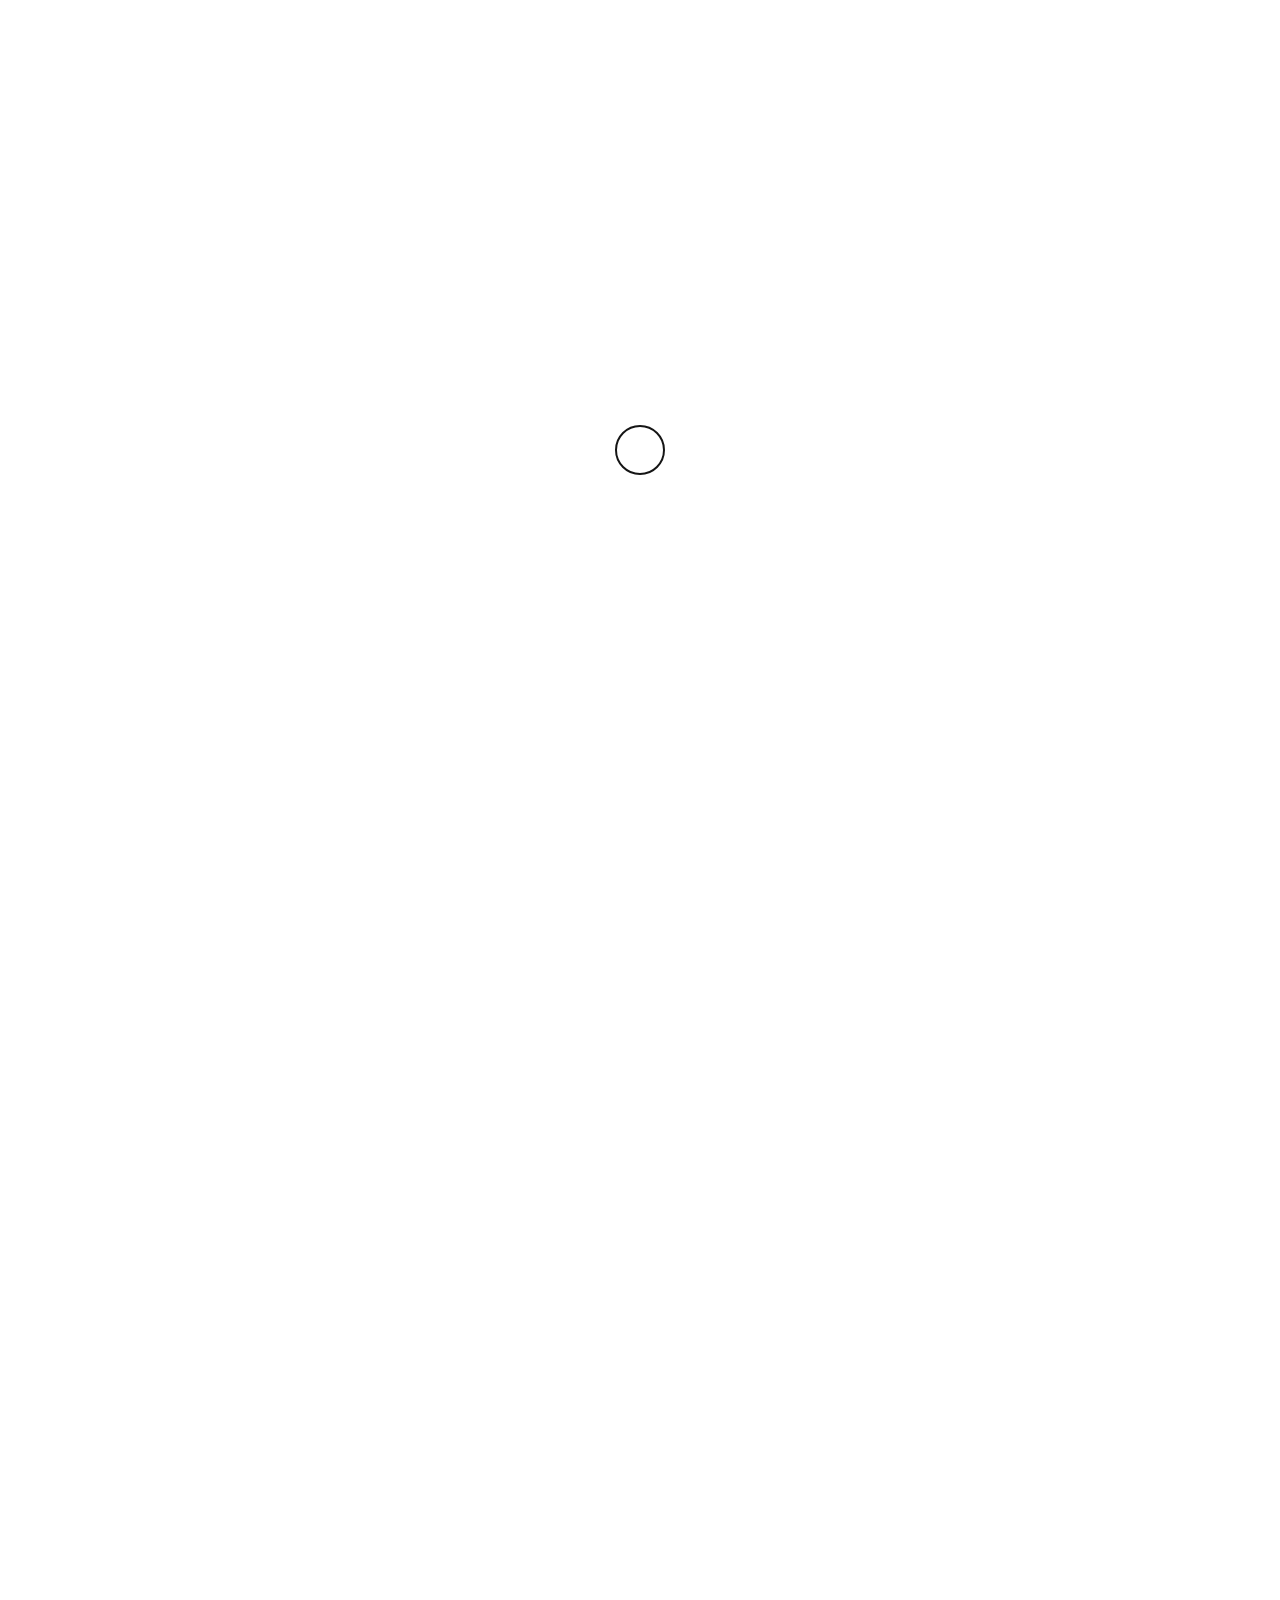
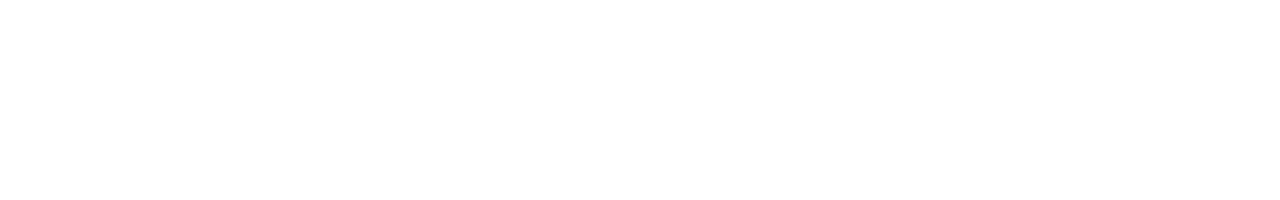
<file: index.html>
<!DOCTYPE html>
<html lang="en">
	<head>
    	<!-- 1.0 meta -->
    	<meta charset="utf-8">
    	<meta name="viewport" content="width=device-width, initial-scale=1.0, maximum-scale=1.0">
        <meta name="description" content="Artículos para bebés">
		<meta name="author" content="SimplePixel">
        <meta name="keywords" content="bebés, artículos, ropa, mamás, papás">

        <!-- 2.0 title -->
    	<title>Nidito - Artículos para bebés</title>

        <!-- 3.0 CSS IMPORT -->
        <!-- CSS IMPORT FOR PLUGIN -->
        <link rel="stylesheet" href="css/bootstrap.min.css" type="text/css">
        <link rel="stylesheet" href="css/font-awesome.min.css" type="text/css">
        <link rel="stylesheet" href="css/animate.min.css" type="text/css">
        <link rel="stylesheet" href="css/simple-line-icons.css" type="text/css">
        <link rel="stylesheet" href="css/magnific-popup.css" type="text/css">
        <link rel="stylesheet" href="css/owl.carousel.css" type="text/css">
        <link rel="stylesheet" href="css/owl.theme.css" type="text/css">
        <link rel="stylesheet" href="css/jquery.fullPage.css" type="text/css">
        <link rel="stylesheet" href="css/jquery.wordrotator.min.css" type="text/css">
        <link rel="stylesheet" href="css/loader.min.css" type="text/css">
        <link rel="stylesheet" href="css/jquery.kenburnsy.css" type="text/css">

        <!-- CSS IMPORT FOR FONT -->
        <link rel="stylesheet" href="http://fonts.googleapis.com/css?family=Raleway:400,500,700" type="text/css">
        <link rel="stylesheet" href="http://fonts.googleapis.com/css?family=Josefin+Sans:400,600,700" type="text/css">

        <!-- CSS IMPORT FOR MAIN STYLE AND COLOR SCHEME -->
		<link rel="stylesheet" href="css/style.css" type="text/css">
        <link rel="stylesheet" href="css/color-scheme.css" type="text/css">

        <!-- support HTML5 elements and media queries for IE9 -->
    	<!--[if lt IE 9]>
      	<script src="js/html5shiv.js"></script>
      	<script src="js/respond.min.js"></script>
    	<![endif]-->
  	</head>
    <body>
    	<!-- 4.0 preloader -->
        <div class="preloader">
        	<div class="ball-scale-ripple">
          		<div></div>
        	</div>
        </div>
        <!-- end peloader -->

        <!-- 5.0 background container -->
        <div class="bg-container-kenburns">
        	<img src="/img/foto-fondo02.jpg" alt="image1" />
            <img src="/img/foto-fondo01.jpg" alt="image2" />
			<img src="/img/foto-fondo03.jpg" alt="image3" />
			<img src="/img/foto-fondo04.jpg" alt="image4" />




		</div>
        <!-- end background container -->

        <!-- 6.0 section nav (will be hidden on small devices) -->
        <nav class="center-nav hidden-xs">
        	<a href="#" class="to-left" data-direction="about">
            	<span class="arrow-wrap"></span>
                <span class="arrow-label">más info</span>
            </a>
            <a href="#" class="to-right" data-direction="contact">
            	<span class="arrow-wrap"></span>
                <span class="arrow-label">contactos</span>
            </a>
        </nav>
        <!-- end section nav -->

        <!-- 7.0 countdown page -->
        <div class="countdown">
            <!-- close countdown -->
            <a href="#" class="hide-countdown button-regular animated entrance" data-text="x">x</a>
            <!-- end close countdown -->

            <!-- countdown container -->
            <div class="col-lg-10 col-md-10 col-sm-8 col-sm-12 centering-xy countdown-container" id="lwt-countdown">
            	<!-- days container -->
                <div class="dash-container">
               		<div class="dash days_dash animated">
                    	<div class="counter">
                	   		<div class="digit">0</div><div class="digit">0</div><div class="digit">0</div>
                		</div>
					</div>
 					<span class="dash_title animated entrance">days</span>
                </div>
                <!-- end days container -->

                <!-- hours -->
                <div class="dash-container">
                	<div class="dash hours_dash animated">
                		<div class="counter">
                    		<div class="digit">0</div><div class="digit">0</div>
                    	</div>
					</div>
                    <span class="dash_title animated entrance">hours</span>
                </div>
                <!-- end hours -->

                <!-- minutes -->
                <div class="dash-container">
                	<div class="dash minutes_dash animated">
                    	<div class="counter">
                	   		<div class="digit">0</div><div class="digit">0</div>
                   		</div>
					</div>
                    <span class="dash_title animated entrance">mins</span>
                </div>
                <!-- end minutes -->

                <!-- seconds -->
                <div class="dash-container">
                	<div class="dash seconds_dash animated">
                		<div class="counter">
                			<div class="digit">0</div><div class="digit">0</div>
                   		</div>
					</div>
                    <span class="dash_title animated entrance">secs</span>
                </div>
                <!-- end seconds -->
            </div>
            <!-- end countdown container -->
        </div>
        <!-- end countdown page -->

        <!-- 8.0 page container -->
        <div class="page-container">
        	<!-- 8.1 home section -->
            <div class="home-section">
            	<!-- section nav (WILL BE VISIBLE ON EXTRA SMALL DEVICES) -->
                <nav class="visible-xs top-nav">
                	<!-- nav title -->
                    <div class="nav-title">home</div>
                    <!-- end nav title -->

        			<a href="#" class="to-left" data-direction="about">
            			<span class="arrow-wrap"></span>
                		<span class="arrow-label">más info</span>
            		</a>
            		<a href="#" class="to-right" data-direction="contact">
            			<span class="arrow-wrap"></span>
                		<span class="arrow-label">contactos</span>
            		</a>
        		</nav>
                <!-- end section nav -->

            	<!-- 8.1.1 logo -->
                <div class="logo">
                	<img class="animated entrance" src="img/logo.svg" alt="logo" />
                </div>
                <!-- end logo -->

                <!-- content container -->
                <div class="col-lg-10 col-lg-offset-1 col-md-10 col-md-offset-1 col-sm-10 col-sm-offset-1 col-xs-12 centering-y content-container">


                    <!-- 8.1.2 word rotator -->
                    <div class="wordrotator-container animated entrance">
                    	<h1 id="wordrotator" class="large-title">ARTICULOS<br>PARA BEBÉS</h1>
                    </div>
                    <!-- end word rotator -->

                </div>
                <!-- end content container -->

				<div class="social-media-container col-lg-12 col-md-12 col-sm-12 col-xs-12 guide centering-x">
					<a href="https://www.facebook.com/NiditoParaguay" target="_blank"><i class="fa fa-facebook"></i></a>
					<a href="https://www.instagram.com/niditoparaguay" target="_blank"><i class="fa fa-instagram"></i></a>
					<a href="https://twitter.com/niditoparaguay" target="_blank"><i class="fa fa-twitter"></i></a>
				</div>
                <!-- end navigation guide -->
            </div>
            <!-- end home section -->

            <!-- 8.2 about section -->
            <div class="about-section">
            	<!-- section nav (WILL BE VISIBLE ON EXTRA SMALL DEVICES) -->
                <nav class="visible-xs top-nav">
                	<!-- nav title -->
                    <div class="nav-title">Nosotros</div>
                    <!-- end nav title -->

            		<a href="#" class="to-right" data-direction="home">
            			<span class="arrow-wrap"></span>
                		<span class="arrow-label">home</span>
            		</a>
        		</nav>
                <!-- end section nav -->

            	<!-- 8.2.1 company desc -->
                <div class="company-desc fullpage-section" data-anchor="company-desc">
                	<!-- content container -->
                	<div class="col-lg-8 col-lg-offset-2 col-md-8 col-md-offset-2 col-sm-12 col-xs-12 centering-y content-container">

						<div class="logo2">
							<img class="animated" src="img/logo.svg" alt="logo" />
						</div>

                    	<h2 class="title-with-border">nuestra <span class="highlight">empresa</span></h2>

                    	<!-- content -->
                    	<div class="content">
                    		<!-- 8.2.1.1 quote -->
                    	    <div class="col-lg-6 col-md-6 col-sm-12 col-xs-12">
                    	    	<p class="quote">
									Nacimos con la experiencia de convertirnos en padres, y con un producto: una almohada que proporciona múltiples usos conocida como NIDITO
                    	        </p>

                    	    </div>
                    	    <!-- end quote -->

                    	    <!-- 8.2.1.2 about desc -->
                    	    <div class="col-lg-6 col-md-6 col-sm-12 col-xs-12">
                        		<p class="about-desc">
									Hoy como Empresa mayorista contamos con una amplia variedad de productos de primera calidad hechos en Paraguay.
									<br> Nuestra misión es Proporcionar la mayor comodidad para la mamá y su bebé, contribuyendo a una mayor calidad de vida.
                        	    </p>
                        	</div>
                        	<!-- end about desc -->


                    	</div>

						<div class="social-media-container col-lg-12 col-md-12 col-sm-12 col-xs-12">
							<a href="https://www.facebook.com/NiditoParaguay" target="_blank"><i class="fa fa-facebook"></i></a>
							<a href="https://www.instagram.com/niditoparaguay" target="_blank"><i class="fa fa-instagram"></i></a>
							<a href="https://twitter.com/niditoparaguay" target="_blank"><i class="fa fa-twitter"></i></a>
						</div>
                    	<!-- end content -->
                	</div>
                	<!-- end content container -->

                    <!-- link to services
                    <a href="#services" class="link-nextpage-bottom centering-x">
                    	view our services
                    </a>
                    -->
                    <!-- end link to services -->
                </div>
                <!-- end company desc -->


            </div>
            <!-- end about section -->

            <!-- 8.3 contact section -->
            <div class="contact-section">
            	<!-- section nav (WILL BE VISIBLE ON EXTRA SMALL DEVICES) -->
                <nav class="visible-xs top-nav">
                	<!-- nav title -->
                    <div class="nav-title">contactos</div>
                    <!-- end nav title -->

            		<a href="#" class="to-left" data-direction="home">
            			<span class="arrow-wrap"></span>
                		<span class="arrow-label">home</span>
            		</a>
        		</nav>
                <!-- end section nav -->

            	<!-- 8.3.1 contact details -->
                <div class="contact-details fullpage-section" data-anchor="contact-details">
                	<!-- content container -->
                	<div class="col-lg-8 col-lg-offset-2 col-md-8 col-md-offset-2 col-sm-12 col-xs-12 centering-y content-container">

						<div class="logo2">
							<img class="animated" src="img/logo.svg" alt="logo" />
						</div>
						<h2 class="title-with-border">nuestros <span class="highlight">contactos</span></h2>

                        <!-- 8.3.1.1 contact container -->
                    	<div class="content contact-container">

                        	<!-- address

                            <div class="col-lg-4 col-md-4 col-sm-4 col-xs-12 contact">
                            	<div class="icon-container">
                                	<span aria-hidden="true" class="icon icon-home"></span>
                                </div>
                                <div class="text-container">

                                	<div class="title">ADDRESS</div>



                                    <div class="desc">
                                    	<p>1910 W Olympic Blvd, Los Angeles</p>
                                    </div>

                                </div>
                            </div>
							-->
                            <!-- end address -->


                            <!-- email -->
                            <div class="col-lg-4 col-md-4 col-sm-4 col-xs-12 contact">
                            	<div class="icon-container">
                                	<span aria-hidden="true" class="icon icon-envelope-open"></span>
                                </div>
                                <div class="text-container">
                                	<!-- title -->
                                	<div class="title">EMAIL</div>
                                    <!-- end title -->

                                    <!-- desc -->
                                    <div class="desc">
                                    	<p>hola@nidito.com.py</p>
                                    </div>
                                    <!-- end desc -->
                                </div>
                            </div>
                            <!-- end email -->

                            <!-- phone -->
                            <div class="col-lg-4 col-md-4 col-sm-4 col-xs-12 contact">
                            	<div class="icon-container">
                                	<span aria-hidden="true" class="icon icon-call-end"></span>
                                </div>
                                <div class="text-container">
                                	<!-- title -->
                                	<div class="title">TELÉFONO</div>
                                    <!-- end title -->

                                    <!-- desc -->
                                    <div class="desc">
                                    	<p>(+595 21) 0981 556306</p>
                                    </div>
                                    <!-- end desc -->
                                </div>
                            </div>
                            <!-- end phone -->
                        </div>
                        <!-- end contact container -->

						<div class="social-media-container col-lg-12 col-md-12 col-sm-12 col-xs-12">
							<a href="https://www.facebook.com/NiditoParaguay" target="_blank"><i class="fa fa-facebook"></i></a>
							<a href="https://www.instagram.com/niditoparaguay" target="_blank"><i class="fa fa-instagram"></i></a>
							<a href="https://twitter.com/niditoparaguay" target="_blank"><i class="fa fa-twitter"></i></a>
						</div>
                    </div>
                    <!-- end content container -->

                    <!-- link to send message
                    <a href="#send-message" class="link-nextpage-bottom centering-x">
                    	send us a message
                    </a>
                    -->
                    <!-- end link to send message -->
                </div>
                <!-- end contact details -->




                <!-- 8.3.3 newsletter -->
                <div class="newsletter fullpage-section" data-anchor="newsletter">
                	<!-- link to send message -->
                    <a href="#send-message" class="link-nextpage-top centering-x">
                    	back to send message
                    </a>
                    <!-- end link to send message -->

                	<!-- content container -->
                    <!-- end content container -->
                </div>
                <!-- end newsletter -->
            </div>
            <!-- end contact section -->
        </div>
        <!-- end page container -->

        <!-- 9.0 javascript import -->
        <!-- jquery -->
        <script type="text/javascript" src="js/jquery.js"></script>
        <!-- bootstrap -->
        <script type="text/javascript" src="js/bootstrap.min.js"></script>
        <!-- countdown -->
        <script type="text/javascript" src="js/jquery.lwtCountdown-1.0.js"></script>
        <!-- jquery velocity (needed for kenburns effect) -->
        <script type="text/javascript" src="js/jquery.velocity.min.js"></script>
        <!-- kenburns effect -->
        <script type="text/javascript" src="js/jquery.kenburnsy.js"></script>
        <!-- jquery validate -->
        <script type="text/javascript" src="js/jquery.validate.min.js"></script>
        <!-- magnific popup -->
        <script type="text/javascript" src="js/jquery.magnific-popup.min.js"></script>
        <!-- owl carousel -->
        <script type="text/javascript" src="js/owl.carousel.js"></script>
        <!-- jquery slimscroll (dependency of jquery full page) -->
        <script type="text/javascript" src="js/jquery.slimscroll.min.js"></script>
        <!-- jquery full page -->
        <script type="text/javascript" src="js/jquery.fullPage.min.js"></script>
        <!-- jquery wordrotator -->
        <script type="text/javascript" src="js/jquery.wordrotator.min.js"></script>
        <!-- main js -->
        <script type="text/javascript" src="js/main.js"></script>
    </body>
</html>
</file>
<file: css/simple-line-icons.css>
/*--
GraphicBurger License

All resources available for download on GraphicBurger, including but not limited to,
Logo MockUps, Product MockUps, Text Effects, Icons, User Interfaces, Illustrations, 
Background Images, are royalty free for use in both personal and commercial projects.

Rights

You are permitted to use the resources for any number of personal and commercial projects.
You may modify the resources according to your requirements and include them into works, 
such as websites, applications or other materials intended for sale. No attribution or 
link back to this site is required, however any credit will be much appreciated.

Prohibitions

You do not have the rights to redistribute, resell, lease, license, sublicense or offer 
files downloaded from GraphicBurger to any third party “as is” or as a separate attachment 
from any of your work. If you wish to promote my resources on your site, you must link back 
to the resource page where users can find the download and not directly to the download file.
--*/

@font-face {
	font-family: 'Simple-Line-Icons';
	src:url('../fonts/Simple-Line-Icons.eot');
	src:url('../fonts/Simple-Line-Icons.eot?#iefix') format('embedded-opentype'),
		url('../fonts/Simple-Line-Icons.woff') format('woff'),
		url('../fonts/Simple-Line-Icons.ttf') format('truetype'),
		url('../fonts/Simple-Line-Icons.svg#Simple-Line-Icons') format('svg');
	font-weight: normal;
	font-style: normal;
}

/* Use the following CSS code if you want to use data attributes for inserting your icons */
[data-icon]:before {
	font-family: 'Simple-Line-Icons';
	content: attr(data-icon);
	speak: none;
	font-weight: normal;
	font-variant: normal;
	text-transform: none;
	line-height: 1;
	-webkit-font-smoothing: antialiased;
	-moz-osx-font-smoothing: grayscale;
}

/* Use the following CSS code if you want to have a class per icon */
/*
Instead of a list of all class selectors,
you can use the generic selector below, but it's slower:
[class*="icon-"] {
*/
.icon-user-female, .icon-user-follow, .icon-user-following, .icon-user-unfollow, .icon-trophy, .icon-screen-smartphone, .icon-screen-desktop, .icon-plane, .icon-notebook, .icon-moustache, .icon-mouse, .icon-magnet, .icon-energy, .icon-emoticon-smile, .icon-disc, .icon-cursor-move, .icon-crop, .icon-credit-card, .icon-chemistry, .icon-user, .icon-speedometer, .icon-social-youtube, .icon-social-twitter, .icon-social-tumblr, .icon-social-facebook, .icon-social-dropbox, .icon-social-dribbble, .icon-shield, .icon-screen-tablet, .icon-magic-wand, .icon-hourglass, .icon-graduation, .icon-ghost, .icon-game-controller, .icon-fire, .icon-eyeglasses, .icon-envelope-open, .icon-envelope-letter, .icon-bell, .icon-badge, .icon-anchor, .icon-wallet, .icon-vector, .icon-speech, .icon-puzzle, .icon-printer, .icon-present, .icon-playlist, .icon-pin, .icon-picture, .icon-map, .icon-layers, .icon-handbag, .icon-globe-alt, .icon-globe, .icon-frame, .icon-folder-alt, .icon-film, .icon-feed, .icon-earphones-alt, .icon-earphones, .icon-drop, .icon-drawer, .icon-docs, .icon-directions, .icon-direction, .icon-diamond, .icon-cup, .icon-compass, .icon-call-out, .icon-call-in, .icon-call-end, .icon-calculator, .icon-bubbles, .icon-briefcase, .icon-book-open, .icon-basket-loaded, .icon-basket, .icon-bag, .icon-action-undo, .icon-action-redo, .icon-wrench, .icon-umbrella, .icon-trash, .icon-tag, .icon-support, .icon-size-fullscreen, .icon-size-actual, .icon-shuffle, .icon-share-alt, .icon-share, .icon-rocket, .icon-question, .icon-pie-chart, .icon-pencil, .icon-note, .icon-music-tone-alt, .icon-music-tone, .icon-microphone, .icon-loop, .icon-logout, .icon-login, .icon-list, .icon-like, .icon-home, .icon-grid, .icon-graph, .icon-equalizer, .icon-dislike, .icon-cursor, .icon-control-start, .icon-control-rewind, .icon-control-play, .icon-control-pause, .icon-control-forward, .icon-control-end, .icon-calendar, .icon-bulb, .icon-bar-chart, .icon-arrow-up, .icon-arrow-right, .icon-arrow-left, .icon-arrow-down, .icon-ban, .icon-bubble, .icon-camcorder, .icon-camera, .icon-check, .icon-clock, .icon-close, .icon-cloud-download, .icon-cloud-upload, .icon-doc, .icon-envelope, .icon-eye, .icon-flag, .icon-folder, .icon-heart, .icon-info, .icon-key, .icon-link, .icon-lock, .icon-lock-open, .icon-magnifier, .icon-magnifier-add, .icon-magnifier-remove, .icon-paper-clip, .icon-paper-plane, .icon-plus, .icon-pointer, .icon-power, .icon-refresh, .icon-reload, .icon-settings, .icon-star, .icon-symbol-female, .icon-symbol-male, .icon-target, .icon-volume-1, .icon-volume-2, .icon-volume-off, .icon-users {
	font-family: 'Simple-Line-Icons';
	speak: none;
	font-style: normal;
	font-weight: normal;
	font-variant: normal;
	text-transform: none;
	line-height: 1;
	-webkit-font-smoothing: antialiased;
}
.icon-user-female:before {
	content: "\e000";
}
.icon-user-follow:before {
	content: "\e002";
}
.icon-user-following:before {
	content: "\e003";
}
.icon-user-unfollow:before {
	content: "\e004";
}
.icon-trophy:before {
	content: "\e006";
}
.icon-screen-smartphone:before {
	content: "\e010";
}
.icon-screen-desktop:before {
	content: "\e011";
}
.icon-plane:before {
	content: "\e012";
}
.icon-notebook:before {
	content: "\e013";
}
.icon-moustache:before {
	content: "\e014";
}
.icon-mouse:before {
	content: "\e015";
}
.icon-magnet:before {
	content: "\e016";
}
.icon-energy:before {
	content: "\e020";
}
.icon-emoticon-smile:before {
	content: "\e021";
}
.icon-disc:before {
	content: "\e022";
}
.icon-cursor-move:before {
	content: "\e023";
}
.icon-crop:before {
	content: "\e024";
}
.icon-credit-card:before {
	content: "\e025";
}
.icon-chemistry:before {
	content: "\e026";
}
.icon-user:before {
	content: "\e005";
}
.icon-speedometer:before {
	content: "\e007";
}
.icon-social-youtube:before {
	content: "\e008";
}
.icon-social-twitter:before {
	content: "\e009";
}
.icon-social-tumblr:before {
	content: "\e00a";
}
.icon-social-facebook:before {
	content: "\e00b";
}
.icon-social-dropbox:before {
	content: "\e00c";
}
.icon-social-dribbble:before {
	content: "\e00d";
}
.icon-shield:before {
	content: "\e00e";
}
.icon-screen-tablet:before {
	content: "\e00f";
}
.icon-magic-wand:before {
	content: "\e017";
}
.icon-hourglass:before {
	content: "\e018";
}
.icon-graduation:before {
	content: "\e019";
}
.icon-ghost:before {
	content: "\e01a";
}
.icon-game-controller:before {
	content: "\e01b";
}
.icon-fire:before {
	content: "\e01c";
}
.icon-eyeglasses:before {
	content: "\e01d";
}
.icon-envelope-open:before {
	content: "\e01e";
}
.icon-envelope-letter:before {
	content: "\e01f";
}
.icon-bell:before {
	content: "\e027";
}
.icon-badge:before {
	content: "\e028";
}
.icon-anchor:before {
	content: "\e029";
}
.icon-wallet:before {
	content: "\e02a";
}
.icon-vector:before {
	content: "\e02b";
}
.icon-speech:before {
	content: "\e02c";
}
.icon-puzzle:before {
	content: "\e02d";
}
.icon-printer:before {
	content: "\e02e";
}
.icon-present:before {
	content: "\e02f";
}
.icon-playlist:before {
	content: "\e030";
}
.icon-pin:before {
	content: "\e031";
}
.icon-picture:before {
	content: "\e032";
}
.icon-map:before {
	content: "\e033";
}
.icon-layers:before {
	content: "\e034";
}
.icon-handbag:before {
	content: "\e035";
}
.icon-globe-alt:before {
	content: "\e036";
}
.icon-globe:before {
	content: "\e037";
}
.icon-frame:before {
	content: "\e038";
}
.icon-folder-alt:before {
	content: "\e039";
}
.icon-film:before {
	content: "\e03a";
}
.icon-feed:before {
	content: "\e03b";
}
.icon-earphones-alt:before {
	content: "\e03c";
}
.icon-earphones:before {
	content: "\e03d";
}
.icon-drop:before {
	content: "\e03e";
}
.icon-drawer:before {
	content: "\e03f";
}
.icon-docs:before {
	content: "\e040";
}
.icon-directions:before {
	content: "\e041";
}
.icon-direction:before {
	content: "\e042";
}
.icon-diamond:before {
	content: "\e043";
}
.icon-cup:before {
	content: "\e044";
}
.icon-compass:before {
	content: "\e045";
}
.icon-call-out:before {
	content: "\e046";
}
.icon-call-in:before {
	content: "\e047";
}
.icon-call-end:before {
	content: "\e048";
}
.icon-calculator:before {
	content: "\e049";
}
.icon-bubbles:before {
	content: "\e04a";
}
.icon-briefcase:before {
	content: "\e04b";
}
.icon-book-open:before {
	content: "\e04c";
}
.icon-basket-loaded:before {
	content: "\e04d";
}
.icon-basket:before {
	content: "\e04e";
}
.icon-bag:before {
	content: "\e04f";
}
.icon-action-undo:before {
	content: "\e050";
}
.icon-action-redo:before {
	content: "\e051";
}
.icon-wrench:before {
	content: "\e052";
}
.icon-umbrella:before {
	content: "\e053";
}
.icon-trash:before {
	content: "\e054";
}
.icon-tag:before {
	content: "\e055";
}
.icon-support:before {
	content: "\e056";
}
.icon-size-fullscreen:before {
	content: "\e057";
}
.icon-size-actual:before {
	content: "\e058";
}
.icon-shuffle:before {
	content: "\e059";
}
.icon-share-alt:before {
	content: "\e05a";
}
.icon-share:before {
	content: "\e05b";
}
.icon-rocket:before {
	content: "\e05c";
}
.icon-question:before {
	content: "\e05d";
}
.icon-pie-chart:before {
	content: "\e05e";
}
.icon-pencil:before {
	content: "\e05f";
}
.icon-note:before {
	content: "\e060";
}
.icon-music-tone-alt:before {
	content: "\e061";
}
.icon-music-tone:before {
	content: "\e062";
}
.icon-microphone:before {
	content: "\e063";
}
.icon-loop:before {
	content: "\e064";
}
.icon-logout:before {
	content: "\e065";
}
.icon-login:before {
	content: "\e066";
}
.icon-list:before {
	content: "\e067";
}
.icon-like:before {
	content: "\e068";
}
.icon-home:before {
	content: "\e069";
}
.icon-grid:before {
	content: "\e06a";
}
.icon-graph:before {
	content: "\e06b";
}
.icon-equalizer:before {
	content: "\e06c";
}
.icon-dislike:before {
	content: "\e06d";
}
.icon-cursor:before {
	content: "\e06e";
}
.icon-control-start:before {
	content: "\e06f";
}
.icon-control-rewind:before {
	content: "\e070";
}
.icon-control-play:before {
	content: "\e071";
}
.icon-control-pause:before {
	content: "\e072";
}
.icon-control-forward:before {
	content: "\e073";
}
.icon-control-end:before {
	content: "\e074";
}
.icon-calendar:before {
	content: "\e075";
}
.icon-bulb:before {
	content: "\e076";
}
.icon-bar-chart:before {
	content: "\e077";
}
.icon-arrow-up:before {
	content: "\e078";
}
.icon-arrow-right:before {
	content: "\e079";
}
.icon-arrow-left:before {
	content: "\e07a";
}
.icon-arrow-down:before {
	content: "\e07b";
}
.icon-ban:before {
	content: "\e07c";
}
.icon-bubble:before {
	content: "\e07d";
}
.icon-camcorder:before {
	content: "\e07e";
}
.icon-camera:before {
	content: "\e07f";
}
.icon-check:before {
	content: "\e080";
}
.icon-clock:before {
	content: "\e081";
}
.icon-close:before {
	content: "\e082";
}
.icon-cloud-download:before {
	content: "\e083";
}
.icon-cloud-upload:before {
	content: "\e084";
}
.icon-doc:before {
	content: "\e085";
}
.icon-envelope:before {
	content: "\e086";
}
.icon-eye:before {
	content: "\e087";
}
.icon-flag:before {
	content: "\e088";
}
.icon-folder:before {
	content: "\e089";
}
.icon-heart:before {
	content: "\e08a";
}
.icon-info:before {
	content: "\e08b";
}
.icon-key:before {
	content: "\e08c";
}
.icon-link:before {
	content: "\e08d";
}
.icon-lock:before {
	content: "\e08e";
}
.icon-lock-open:before {
	content: "\e08f";
}
.icon-magnifier:before {
	content: "\e090";
}
.icon-magnifier-add:before {
	content: "\e091";
}
.icon-magnifier-remove:before {
	content: "\e092";
}
.icon-paper-clip:before {
	content: "\e093";
}
.icon-paper-plane:before {
	content: "\e094";
}
.icon-plus:before {
	content: "\e095";
}
.icon-pointer:before {
	content: "\e096";
}
.icon-power:before {
	content: "\e097";
}
.icon-refresh:before {
	content: "\e098";
}
.icon-reload:before {
	content: "\e099";
}
.icon-settings:before {
	content: "\e09a";
}
.icon-star:before {
	content: "\e09b";
}
.icon-symbol-female:before {
	content: "\e09c";
}
.icon-symbol-male:before {
	content: "\e09d";
}
.icon-target:before {
	content: "\e09e";
}
.icon-volume-1:before {
	content: "\e09f";
}
.icon-volume-2:before {
	content: "\e0a0";
}
.icon-volume-off:before {
	content: "\e0a1";
}
.icon-users:before {
	content: "\e001";
}
</file>
<file: css/style.css>
/*-- 
AUTHOR   : SimplePixel
URL      : http://themeforest.net/user/SimplePixel
TEMPLATE : PIIN - Minimalist Coming Soon Template
VERSION  : 2.0

TABLE OF CONTENTS
1.0 BASIC STYLE
2.0 TYPOGRAPHY
3.0 FORMS
    3.1 FORMS WHEN FOCUS
    3.2 FORMS LABEL STYLE
4.0 BUTTONS & LINKS STYLE
    4.1 BUTTONS WHEN HOVER
5.0 BACKGROUND CONTAINER
6.0 TRANSITION
7.0 BASIC SECTION STYLE
    7.1 SECTION NAVIGATION
    7.2 NAVIGATION HOVER
8.0 COUNTDOWN PAGE
9.0 PRELOADER
10.0 HOME SECTION
11.0 ABOUT SECTION
     11.1 COMPANY DESCRIPTION
     11.2 SERVICES
     11.3 WORKS
12.0 CONTACT SECTION
     12.1 CONTACT DETAILS
     12.2 SEND MESSAGE
     12.3 NEWSLETTER
     12.4 SOCIAL MEDIA LINKS
13.0 STYLE FOR SMALL DEVICES
14.0 STYLE FOR EXTRA SMALL DEVICES
--*/
 
/*-- ========================================= --
	1.0 BASIC STYLE
/*-- ========================================= --*/
html, body{
	-webkit-font-smoothing:antialiased;
    -moz-osx-font-smoothing:grayscale;
	margin:0px;
	padding:0px;
	width:100%;
	height:100%;
	overflow:hidden;
	font-family:'Raleway', sans-serif;
	-webkit-perspective: 1000px;
	-moz-perspective: 1000px;
	-ms-perspective: 1000px;
	-o-perspective: 1000px;
	perspective: 1000px;
	-webkit-perspective-origin: 50% 50%;
	-moz-perspective-origin: 50% 50%;
	-ms-perspective-origin: 50% 50%;
	-o-perspective-origin: 50% 50%;
	perspective-origin: 50% 50%;
}
a{
	text-decoration:none;
	outline:none;
	border:none;
	background:none;
}
.centering-x{
	position:absolute;
	display:inline-block;
	left:50%;
	-webkit-transform: translateX(-50%);
	-moz-transform: translateX(-50%);
	-ms-transform: translateX(-50%);
	-o-transform: translateX(-50%);
	transform: translateX(-50%);
}
.centering-y{
	position:absolute;
	display:inline-block;
	top:50%;
	-webkit-transform: translateY(-50%);
	-moz-transform: translateY(-50%);
	-ms-transform: translateY(-50%);
	-o-transform: translateY(-50%);
	transform: translateY(-50%);
}
.centering-xy{
	position:absolute;
	display:inline-block;
	top:50%;
	left:50%;
	-webkit-transform: translate3d(-50%, -50%, 0);
	-moz-transform: translate3d(-50%, -50%, 0);
	-ms-transform: translate3d(-50%, -50%, 0);
	-o-transform: translate3d(-50%, -50%, 0);
	transform: translate3d(-50%, -50%, 0);
}
.entrance{
	visibility:hidden;
}


/*-- ========================================= --
	2.0 TYPOGRAPHY
/*-- ========================================= --*/ 
h1, h2, h3{
	position:relative;
	font-family: 'Josefin Sans', sans-serif;
	font-weight:700;
	margin:0px;
	text-align:center;
}
h1{
	font-size:70px;
	text-transform:uppercase;
	line-height:90px;
	letter-spacing:7px;
	font-weight:500;
}
h2{
	font-size:55px;
	text-transform:uppercase;
	line-height:70px;
	letter-spacing:5px;
	font-weight:500;
}
h3{
	font-size:14px;
	text-transform:uppercase;
	line-height:24px;
	letter-spacing:2px;
}
p{
	font-family:'Raleway', sans-serif;
	font-weight:500;
	font-size:14px;
	margin:0px;
	line-height:28px;
	letter-spacing:normal;
	color:#151515;
}
p.quote{
	font-family: 'Josefin Sans', sans-serif;
	font-weight:700;
	font-size:22px;
	line-height:35px;
	letter-spacing:normal;
	color:#151515;
	text-align:left;
}
span.quote-name{
	position:relative;
	display:inline-block;
	font-family: 'Josefin Sans', sans-serif;
	font-weight:500;
	font-size:14px;
	letter-spacing:2px;
	color:#151515;
	text-transform:uppercase;
	margin-top:10px;
	text-align:left;
	padding-left:40px;
}
span.quote-name::before{
	content:'';
	position:absolute;
	display:inline-block;
	height:1px;
	width:25px;
	left:0px;
	top:50%;
	background:#151515;
}
.highlight{
	font-weight:700;
}
.small-title{
	text-align:center;
	color:#6a6a6a;
	margin-bottom:10px;
}
.large-title{
	text-align:center;
	color:#151515;
}
.title-with-border::before,
.title-with-border::after
{
	content:'';
	position:absolute;
	display:block;
	width:140px;
	height:1px;
	bottom:-15px;
	left:50%;
	-webkit-transform: translateX(-50%);
	-moz-transform: translateX(-50%);
	-ms-transform: translateX(-50%);
	-o-transform: translateX(-50%);
	transform: translateX(-50%);
	background:#151515;
}
.title-with-border::after{
	width:1px;
	height:50px;
	bottom:-65px;
	-webkit-transform: translateX(0%);
	-moz-transform: translateX(0%);
	-ms-transform: translateX(0%);
	-o-transform: translateX(0%);
	transform: translateX(0%);
}

/*-- ========================================= --
	3.0 FORMS
/*-- ========================================= --*/
::-webkit-input-placeholder{
	color: rgba(0,0,0,0.5);
	text-align:left;
}
:-moz-placeholder{
	color: rgba(0,0,0,0.5);
	text-align:left;
}
::-moz-placeholder{
	color: rgba(0,0,0,0.5);
	text-align:left;
}
:-ms-input-placeholder{
	color: rgba(0,0,0,0.5);
	text-align:left;
}

input[type="text"],
input[type="email"],
textarea
{
	position:relative;
	display:block;
	float:left;
	border:none;
	border-bottom:1px solid #151515;
	outline:none;
	background:none;
	font-weight:500;
	font-size:14px;
	width:100%;
	overflow:hidden;
	color:#151515;
	padding:0px 20px 0px 60px;
	height:56px;
	transition:all 0.3s ease;
	-webkit-transition:all 0.3s ease;
	-moz-transition:all 0.3s ease;
	-o-transition:all 0.3s ease;
	-ms-transition:all 0.3s ease;
}
.subscribe-form-container input[type="text"]{
	position:absolute;
	float:none;
	left:0px;
}
.contact-form-container textarea{
	padding:17px 20px 0px 60px;
	height:122px;
	resize:none;
}

.subscribe-form-container .email-icon::before,
.contact-form-container .user-icon::before,
.contact-form-container .email-icon::before,
.contact-form-container .note-icon::before
{
	content:'\e01e';
	position:absolute;
	font-family: 'Simple-Line-Icons';
	display:block;
	left:20px;
	top:0px;
	width:22px;
	height:50px;
	text-align:center;
	line-height:48px;
	color:#151515;
	font-size:18px;
	font-weight: normal;
	font-style: normal;
	-webkit-backface-visibility:hidden;
	-webkit-font-smoothing: antialiased;
	-moz-osx-font-smoothing: grayscale;
	opacity:1;
	transition:all 0.3s ease;
	-webkit-transition:all 0.3s ease;
	-moz-transition:all 0.3s ease;
	-o-transition:all 0.3s ease;
	-ms-transition:all 0.3s ease;
}
.contact-form-container .user-icon::before{
	content:'\e005';
	color:#151515;
}
.contact-form-container .email-icon::before{
	color:#151515;
}
.contact-form-container .note-icon::before{
	content:'\e060';
	color:#151515;
	line-height:116px;
}
.contact-form-container .form-row{
	position:relative;
	display:block;
	margin-bottom:10px;
	float:left;
	width:100%;
}
.subscribe-form-container .submit-button{
	position:absolute;
	display:block;
	right:0px;
	bottom:-55px;
}
.subscribe-form-container input[type="text"]:focus ~ .submit-button,
.subscribe-form-container input[type="text"].filled ~ .submit-button
{
	bottom:1px;
}


/*-- ================== 3.1 FORMS WHEN FOCUS ====================== --*/
input[type="text"].filled,
input[type="email"]:focus,
input[type="email"].filled,
input[type="text"]:focus,
textarea:focus
{
	padding:0px 70px 0px 20px;
}
.contact-form-container input[type="text"]:focus,
.contact-form-container input[type="email"]:focus
{
	padding:0px 20px 0px 20px;
}
.contact-form-container textarea:focus{
	padding:17px 20px 0px 20px;
}
input[type="text"]:focus ~ .email-icon::before,
input[type="text"].filled ~ .email-icon::before,
input[type="email"]:focus ~ .email-icon::before,
input[type="email"].filled ~ .email-icon::before,
input[type="text"]:focus ~ .user-icon::before,
textarea:focus ~ .note-icon::before
{
	left:-20px;
	opacity:0;
}

.form-error{
	border-bottom:1px solid #f81430 !important;
}
.form-error ~ .email-icon::before,
.form-error ~ .user-icon::before,
.form-error ~ .note-icon::before
{
	color:#f81430 !important;
}

/*-- ================== 3.2 FORMS LABEL STYLE ====================== --*/
label.loading-subscribe, 
label.subscribe-notif-success, 
label.subscribe-notif-error, 
label.error, 
label.loading-contact, 
label.contact-notif-success, 
label.contact-notif-error{
	position:relative;
	float:left;
	width:100%;
	text-align:center;
	margin:10px 0px 5px 0px;
	color:#151515;
	font-weight:500;
	font-size:13px;
	display:none;
}
label.loading-subscribe{
	color:#151515;
}
label.contact-notif-error{
	display:block;
}
label.loading-contact, 
label.contact-notif-success, 
label.contact-notif-error{
	text-align:center;
	margin:0px 0px 10px 0px;
}
label.loading-subscribe, 
label.loading-contact{
	padding-left:20px;
}
label.loading-subscribe:before, 
label.loading-contact:before{
	position:absolute;
	left:50%;
	margin-left:-45px;
	transform:translateX(-50%);
	-webkit-transform:translateX(-50%);
	font-family:'FontAwesome';
	content:'\f021';
	
	/*-- rotating animation --*/	
	-webkit-animation: spin 1.5s linear 0s infinite;
	-moz-animation: spin 1.5s linear 0s infinite; 
	animation: spin 1.5s linear 0s infinite;
}
label.loading-contact:before{
	display:inline-block;
	left:auto;
	margin-left:-22px;
}
label.subscribe-notif-error:before, 
label.error:before, 
label.contact-notif-error:before{
	font-family:'FontAwesome';
	content:'\f00d';
	margin-right:10px;
}
label.subscribe-notif-success:before, 
label.contact-notif-success:before{
	font-family:'FontAwesome';
	content:'\f00c';
	margin-right:10px;
}
label.subscribe-notif-success, 
label.contact-notif-success{
	color:#3ca156;
}
label.subscribe-notif-error, 
label.error,
label.contact-notif-error{
	color:#f81430;
}

/*-- ========================================= --
	4.0 BUTTONS & LINKS STYLE
/*-- ========================================= --*/
.link-uppercase{
	position:relative;
	display:inline-block;
	font-family: 'Josefin Sans', sans-serif;
	font-weight:700;
	font-size:16px;
	text-transform:uppercase;
	letter-spacing:2px;
}
.link-uppercase::before{
	content:'';
	position:absolute;
	display:block;
	width:0%;
	height:2px;
	top:50%;
	-webkit-transform: translateY(-50%);
	-moz-transform: translateY(-50%);
	-ms-transform: translateY(-50%);
	-o-transform: translateY(-50%);
	transform: translateY(-50%);
}
.link-uppercase:hover::before{
	width:100%;
}

.link-nextpage-top,
.link-nextpage-bottom
{
	position:absolute;
	display:inline-block;
	font-weight:700;
	font-size:12px;
	text-transform:uppercase;
	letter-spacing:2px;
	-webkit-backface-visibility:hidden;
}
.link-nextpage-top{
	top:50px;
}
.link-nextpage-bottom{
	bottom:50px;
}
.link-nextpage-top::before,
.link-nextpage-bottom::before
{
	font-family:'FontAwesome';
	position:absolute;
	display:block;
	width:25px;
	height:25px;
	line-height:25px;
	text-align:center;
	font-size:20px;
	left:50%;
	-webkit-transform: translateX(-50%);
	-moz-transform: translateX(-50%);
	-ms-transform: translateX(-50%);
	-o-transform: translateX(-50%);
	transform: translateX(-50%);
	opacity:1;
}
.link-nextpage-top::before{
	content:'\f106';
	top:-25px;
}
.link-nextpage-bottom::before{
	content:'\f107';
	bottom:-25px;
}
.link-nextpage-top::after,
.link-nextpage-bottom::after
{
	position:absolute;
	display:block;
	font-family:'FontAwesome';
	line-height:25px;
	text-align:center;
	font-size:20px;
	width:25px;
	height:25px;
	left:50%;
	-webkit-transform: translateX(-50%);
	-moz-transform: translateX(-50%);
	-ms-transform: translateX(-50%);
	-o-transform: translateX(-50%);
	transform: translateX(-50%);
	opacity:0;
}
.link-nextpage-top::after{
	content:'\f106';
	top:-10px;
}
.link-nextpage-bottom::after{
	content:'\f107';
	bottom:-10px;
}

.link-nextpage-top:hover::before{
	top:-40px;
	opacity:0;
}
.link-nextpage-bottom:hover::before{
	bottom:-40px;
	opacity:0;
}
.link-nextpage-top:hover::after{
	opacity:1;
	top:-25px;
}
.link-nextpage-bottom:hover::after{
	opacity:1;
	bottom:-25px;
}

.button-regular,
.button-regular::after
{
	position:relative;
	display:inline-block;
	cursor:pointer;
	outline:none;
	margin:0px;
	padding:17px 40px;
	text-align:center;
	-moz-backface-visibility:hidden;
	-webkit-backface-visibility:hidden;
	backface-visibility:hidden;
	overflow:hidden;
	font-family: 'Josefin Sans', sans-serif;
	font-weight:700;
	font-size:12px;
	text-transform:uppercase;
	letter-spacing:2px;
}
.button-regular::after{
	content:attr(data-text);
	position:absolute;
	display:block;
	left:0px;
	top:0px;
	background:none;
	border:none;
	width:100%;
	height:100%;
	transform-origin:-25% 50%;
	-moz-transform-origin:-25% 50%;
	-webkit-transform-origin:-25% 50%;
	-o-transform-origin:-25% 50%;
	-ms-transform-origin:-25% 50%;
	transform:rotate3d(0, 0, 1, 45deg);
	-moz-transform:rotate3d(0, 0, 1, 45deg);
	-webkit-transform:rotate3d(0, 0, 1, 45deg);
	-o-transform:rotate3d(0, 0, 1, 45deg);
	-ms-transform:rotate3d(0, 0, 1, 45deg);
}

/*-- ================== 4.1 BUTTONS WHEN HOVER ====================== --*/
.button-regular:hover{
	background:none;
	color:rgba(255,255,255,0);
}
.button-regular:hover::after{
	transform:rotate3d(0, 0, 1, 0deg);
	-moz-transform:rotate3d(0, 0, 1, 0deg);
	-webkit-transform:rotate3d(0, 0, 1, 0deg);
	-o-transform:rotate3d(0, 0, 1, 0deg);
	-ms-transform:rotate3d(0, 0, 1, 0deg);
}


/*-- ========================================= --
	5.0 BACKGROUND CONTAINER
/*-- ========================================= --*/
canvas{
	position:fixed;
	display:block;
	top:0px;
	left:0px;
	width:100%;
	height:100%;
	z-index:1;
}
 
.bg-container-slideshow,
.bg-container-kenburns,
.bg-container-youtube,
.bg-container-firefly,
.bg-container-canvas,
.bg-container-video
{
	position:fixed;
	left:0px;
	top:0px;
	width:100%;
	overflow:hidden;
	height:100%;
	z-index:-1;
}
.bg-container-slideshow::before,
.bg-container-kenburns::before,
.bg-container-youtube::before,
.bg-container-firefly::before,
.bg-container-canvas::before,
.bg-container-video::before
{
	content:'';
	position:absolute;
	width:100%;
	height:100%;
	left:0px;
	top:0px;
  	background: -webkit-linear-gradient(90deg, #FFEEEE 10%, #DDEFBB 90%); /* Chrome 10+, Saf5.1+ */
  	background:    -moz-linear-gradient(90deg, #FFEEEE 10%, #DDEFBB 90%); /* FF3.6+ */
  	background:     -ms-linear-gradient(90deg, #FFEEEE 10%, #DDEFBB 90%); /* IE10 */
  	background:      -o-linear-gradient(90deg, #FFEEEE 10%, #DDEFBB 90%); /* Opera 11.10+ */
  	background:         linear-gradient(90deg, #FFEEEE 10%, #DDEFBB 90%); /* W3C */
	opacity:0.6;
	z-index:1;
}

/*-- ========================================= --
	6.0 TRANSITION
/*-- ========================================= --*/
nav a:hover::before,
nav a:hover .arrow-wrap::before,
nav a:hover .arrow-wrap::after,
nav a:hover .arrow-wrap,
.link-uppercase,
.link-uppercase::before,
.link-nextpage-top::before,
.link-nextpage-top::after,
.link-nextpage-bottom::before,
.link-nextpage-bottom::after,
.subscribe-form-container .submit-button,
nav a.to-left,
nav a.to-right
{
	transition:all 0.3s ease;
	-webkit-transition:all 0.3s ease;
	-moz-transition:all 0.3s ease;
	-o-transition:all 0.3s ease;
	-ms-transition:all 0.3s ease;
}
nav a::before,
nav a .arrow-wrap::before,
nav a .arrow-wrap::after,
nav a .arrow-wrap
{
	transition:all 0.3s ease 500ms;
	-webkit-transition:all 0.3s ease 500ms;
	-moz-transition:all 0.3s ease 500ms;
	-o-transition:all 0.3s ease 500ms;
	-ms-transition:all 0.3s ease 500ms;
}
nav a.to-left:hover .arrow-label,
nav a.to-right:hover .arrow-label
{
	transition:all 0.5s ease 300ms;
	-webkit-transition:all 0.5s ease 300ms;
	-moz-transition:all 0.5s ease 300ms;
	-o-transition:all 0.5s ease 300ms;
	-ms-transition:all 0.5s ease 300ms;
}
nav a.to-left .arrow-label,
nav a.to-right .arrow-label,
.service-container .service .icon-container,
.service-container .service .icon-container::after,
.service .icon-container .icon,
.service .text-container,
.service .text-container .title,
.service .text-container .desc,
.works-container .work .img-container img,
.works-container .work .img-container .text-container,
.contact-container .contact .text-container .title,
.contact-container .contact .icon-container,
.contact-container .contact .icon-container .icon,
.contact-container .contact .icon-container::after,
.social-media-container a,
.social-media-container a::before,
.social-media-container a::after
{
	transition:all 0.5s ease;
	-webkit-transition:all 0.5s ease;
	-moz-transition:all 0.5s ease;
	-o-transition:all 0.5s ease;
	-ms-transition:all 0.5s ease;
}
.button-regular,
.button-regular::after{
	transition:all 0.3s ease-in;
	-webkit-transition:all 0.3s ease-in;
	-moz-transition:all 0.3s ease-in;
	-o-transition:all 0.3s ease-in;
	-ms-transition:all 0.3s ease-in;
}
.button-regular:hover,
.button-regular:hover::after{
	transition:all 0.3s ease-out;
	-webkit-transition:all 0.3s ease-out;
	-moz-transition:all 0.3s ease-out;
	-o-transition:all 0.3s ease-out;
	-ms-transition:all 0.3s ease-out;
}
.countdown{
	transition:all 0.5s ease-out;
	-webkit-transition:all 0.5s ease-out;
	-moz-transition:all 0.5s ease-out;
	-o-transition:all 0.5s ease-out;
	-ms-transition:all 0.5s ease-out;
}
.countdown.show{
	transition:all 0.5s ease-in;
	-webkit-transition:all 0.5s ease-in;
	-moz-transition:all 0.5s ease-in;
	-o-transition:all 0.5s ease-in;
	-ms-transition:all 0.5s ease-in;
}
.countdown-container .dash{
	transition:all 1s ease;
	-webkit-transition:all 1s ease;
	-moz-transition:all 1s ease;
	-o-transition:all 1s ease;
	-ms-transition:all 1s ease;
}
.countdown-container .hours_dash{
	transition-delay:500ms;
	-webkit-transition-delay:500ms;
	-moz-transition-delay:500ms;
	-o-transition-delay:500ms;
	-ms-transition-delay:500ms;
}
.countdown-container .minutes_dash{
	transition-delay:1000ms;
	-webkit-transition-delay:1000ms;
	-moz-transition-delay:1000ms;
	-o-transition-delay:1000ms;
	-ms-transition-delay:1000ms;
}
.countdown-container .seconds_dash{
	transition-delay:1500ms;
	-webkit-transition-delay:1500ms;
	-moz-transition-delay:1500ms;
	-o-transition-delay:1500ms;
	-ms-transition-delay:1500ms;
}
.page-container{
	transition:all 1s cubic-bezier(0.175, 0.885, 0.320, 1.275);
	-webkit-transition:all 1s cubic-bezier(0.175, 0.885, 0.320, 1.275);
	-moz-transition:all 1s cubic-bezier(0.175, 0.885, 0.320, 1.275);
	-o-transition:all 1s cubic-bezier(0.175, 0.885, 0.320, 1.275);
	-ms-transition:all 1s cubic-bezier(0.175, 0.885, 0.320, 1.275);
}

/*-- ========================================= --
	7.0 BASIC SECTION STYLE
/*-- ========================================= --*/
.home-section,
.about-section,
.contact-section,
.page-container
{
	position:absolute;
	display:block;
	top:0px;
	height:100%;
	z-index:3;
}
.page-container{
	width:100%;
	overflow:visible;
	left:0%;
}
.home-section,
.about-section,
.contact-section
{
	width:100%;
}
.home-section{
	left:0px;
}
.about-section{
	left:-100%;
}
.contact-section{ 
	left:100%;
}

/*-- ======================= 7.1 SECTION NAVIGATION =========================== --*/
nav{
	display:block;
}
nav a{
	position:absolute;
	display:block;
	width:90px;
	height:70px;
	z-index:10;
	top:50%;
	-webkit-transform: translateY(-50%);
	-moz-transform: translateY(-50%);
	-ms-transform: translateY(-50%);
	-o-transform: translateY(-50%);
	transform: translateY(-50%);
	text-align:center;
	-webkit-perspective: 1000px;
	-moz-perspective: 1000px;
	-ms-perspective: 1000px;
	-o-perspective: 1000px;
	perspective: 1000px;
	opacity:1;
}
nav a::before{
	content:'';
	position:absolute;
	display:block;
	top:0px;
	width:0%;
	height:100%;
	background:#151515;
}

nav a.to-left{
	left:0px;
	-webkit-perspective-origin: 100% 50%;
	-moz-perspective-origin: 100% 50%;
	-ms-perspective-origin: 100% 50%;
	-o-perspective-origin: 100% 50%;
	perspective-origin: 100% 50%;
}
nav a.to-right{
	right:0px;
	-webkit-perspective-origin: 0% 50%;
	-moz-perspective-origin: 0% 50%;
	-ms-perspective-origin: 0% 50%;
	-o-perspective-origin: 0% 50%;
	perspective-origin: 0% 50%;
}
nav a.to-left.hide{
	left:-90px;
	opacity:0;
	display:block !important;
	visibility:visible !important;
}
nav a.to-right.hide{
	right:-90px;
	opacity:0;
	display:block !important;
	visibility:visible !important;
}
nav a.to-left::before{
	left:0px;
}
nav a.to-right::before{
	right:0px;
}

nav a .arrow-label{
	position:absolute;
	display:block;
	width:120px;
	top:0px;
	font-family: 'Josefin Sans', sans-serif;
	line-height:70px;
	text-align:center;
	font-size:11px;
	text-transform:uppercase;
	letter-spacing:2px;
	font-weight:700;
	outline: 1px solid transparent;
}
nav a.to-left .arrow-label{
	left:90px;
	-webkit-transform: rotateY(90deg);
	-moz-transform: rotateY(90deg);
	-ms-transform: rotateY(90deg);
	-o-transform: rotateY(90deg);
	transform: rotateY(90deg);
	-webkit-transform-origin: 0% 50%;
	-moz-transform-origin: 0% 50%;
	-ms-transform-origin: 0% 50%;
	-o-transform-origin: 0% 50%;
	transform-origin: 0% 50%;
}
nav a.to-right .arrow-label{
	left:-120px;
	-webkit-transform: rotateY(-90deg);
	-moz-transform: rotateY(-90deg);
	-ms-transform: rotateY(-90deg);
	-o-transform: rotateY(-90deg);
	transform: rotateY(-90deg);
	-webkit-transform-origin: 100% 50%;
	-moz-transform-origin: 100% 50%;
	-ms-transform-origin: 100% 50%;
	-o-transform-origin: 100% 50%;
	transform-origin: 100% 50%;
}

nav a .arrow-wrap{
	position:relative;
	display:inline-block;
	width:30px;
	height:100%;
}
nav a.to-right .arrow-wrap{
	-webkit-transform: rotate(180deg);
	-moz-transform: rotate(180deg);
	-ms-transform: rotate(180deg);
	-o-transform: rotate(180deg);
	transform: rotate(180deg);
}
nav a .arrow-wrap::before{
	content:'';
	position:absolute;
	left:0px;
	top:50%;
	width:100%;
	height:2px;
	background:#151515;
	-webkit-transform: translateY(-50%) rotate(-40deg);
	-moz-transform: translateY(-50%) rotate(-40deg);
	-ms-transform: translateY(-50%) rotate(-40deg);
	-o-transform: translateY(-50%) rotate(-40deg);
	transform: translateY(-50%) rotate(-40deg);
	-webkit-transform-origin: 0 100%;
	transform-origin: 0 100%;
	-webkit-backface-visibility:hidden;
	outline: 1px solid transparent;
}
nav a .arrow-wrap::after{
	content:'';
	position:absolute;
	left:0px;
	top:50%;
	width:100%;
	height:2px;
	background:#151515;
	-webkit-transform: translateY(-50%) rotate(40deg);
	-moz-transform: translateY(-50%) rotate(40deg);
	-ms-transform: translateY(-50%) rotate(40deg);
	-o-transform: translateY(-50%) rotate(40deg);
	transform: translateY(-50%) rotate(40deg);
	-webkit-transform-origin: 0 0;
	transform-origin: 0 0;
	-webkit-backface-visibility:hidden;
	outline: 1px solid transparent;
}

/*-- ======================= 7.2 NAVIGATION HOVER =========================== --*/
nav a:hover::before{
	width:100%;
}
nav a:hover .arrow-wrap{
	width:20px;
}
nav a:hover .arrow-wrap::before{
	-webkit-transform: translateY(-50%) rotate(-30deg);
	-moz-transform: translateY(-50%) rotate(-30deg);
	-ms-transform: translateY(-50%) rotate(-30deg);
	-o-transform: translateY(-50%) rotate(-30deg);
	transform: translateY(-50%) rotate(-30deg);
	background:white;
}
nav a:hover .arrow-wrap::after{
	-webkit-transform: translateY(-50%) rotate(30deg);
	-moz-transform: translateY(-50%) rotate(30deg);
	-ms-transform: translateY(-50%) rotate(30deg);
	-o-transform: translateY(-50%) rotate(30deg);
	transform: translateY(-50%) rotate(30deg);
	background:white;
}
nav a.to-left:hover .arrow-label,
nav a.to-right:hover .arrow-label
{
	-webkit-transform: rotateY(0deg);
	-moz-transform: rotateY(0deg);
	-ms-transform: rotateY(0deg);
	-o-transform: rotateY(0deg);
	transform: rotateY(0deg);
}

/*-- ========================================= --
	8.0 COUNTDOWN PAGE
/*-- ========================================= --*/
.countdown{
	position:absolute;
	display:block;
	text-align:center;
	top:0px;
	left:0px;
	width:100%;
	height:100%;
	background:rgba(255,255,255,1);
	opacity:0;
	z-index:12;
	-webkit-transform: rotateX(100deg);
	-moz-transform: rotateX(100deg);
	-ms-transform: rotateX(100deg);
	-o-transform: rotateX(100deg);
	transform: rotateX(100deg);
	-webkit-transform-origin: 50% 100%;
	-moz-transform-origin: 50% 100%;
	-ms-transform-origin: 50% 100%;
	-o-transform-origin: 50% 100%;
	transform-origin: 50% 100%;
	visibility:hidden;
}
.countdown.open{
	visibility:visible;
	opacity:1;
	-webkit-transform: rotateX(0deg);
	-moz-transform: rotateX(0deg);
	-ms-transform: rotateX(0deg);
	-o-transform: rotateX(0deg);
	transform: rotateX(0deg);
}
.hide-countdown.button-regular,
.hide-countdown.button-regular::after
{
	padding:12px 18px 12px 20px;
	font-weight:500;
	font-size:20px;
}
.hide-countdown{
	display:none;
	top:50px;
}

.countdown-container{
	text-align:center;
}
.countdown-container .dash-container{
	display:inline-block;
	width:150px;
	height:auto;
	margin:20px;
}
.countdown-container .dash{
	position:relative;
	display:block;
	width:150px;
	height:150px;
	border-radius:50%;
	-moz-border-radius:50%;
	-webkit-border-radius:50%;
	-webkit-transform: rotateY(0deg);
	-moz-transform: rotateY(0deg);
	-ms-transform: rotateY(0deg);
	-o-transform: rotateY(0deg);
	transform: rotateY(0deg);
	-webkit-transform-origin: 50% 50%;
	-moz-transform-origin: 50% 50%;
	-ms-transform-origin: 50% 50%;
	-o-transform-origin: 50% 50%;
	transform-origin: 50% 50%;
	opacity:0;
}
.countdown-container .dash.visible{
	opacity:1;
	-webkit-transform: rotateY(360deg);
	-moz-transform: rotateY(360deg);
	-ms-transform: rotateY(360deg);
	-o-transform: rotateY(360deg);
	transform: rotateY(360deg);
}
.countdown-container .dash::after{
	content:'';
	position:absolute;
	display:block;
	width:2px;
	height:15px;
	bottom:-17px;
	left:50%;
	-webkit-transform: translateX(-50%);
	-moz-transform: translateX(-50%);
	-ms-transform: translateX(-50%);
	-o-transform: translateX(-50%);
	transform: translateX(-50%);
}
.countdown-container .dash .counter{
	display:table-cell;
	vertical-align:middle;
	width:150px;
	height:150px;
}
.countdown-container .digit{
	font-family: 'Josefin Sans', sans-serif;
	font-weight:500;
	letter-spacing:-2px;
	display:inline-block;
	font-size:50px;
	height:60px;
	width:auto;
	overflow:hidden;
	margin:-10px 1px 0px 1px;
	padding:0px;
}
.countdown-container .dash_title{
	text-transform:uppercase;
	width:100%;
	display:block;
	color:#151515;
	font-size:13px;
	font-weight:700;
	letter-spacing:2px;
	margin:26px 0px 0px 0px;
}
.countdown-container .countdown_row{
	padding:0px;
	display:block;
	text-align:center;
}
.hours_dash ~ .dash_title{
	animation-delay:0.4s;
	-webkit-animation-delay:0.4s;
	-moz-animation-delay:0.4s;
	-ms-animation-delay:0.4s;
	-o-animation-delay:0.4s;
}
.minutes_dash ~ .dash_title{
	animation-delay:0.8s;
	-webkit-animation-delay:0.8s;
	-moz-animation-delay:0.8s;
	-ms-animation-delay:0.8s;
	-o-animation-delay:0.8s;
}
.seconds_dash ~ .dash_title{
	animation-delay:1.6s;
	-webkit-animation-delay:1.6s;
	-moz-animation-delay:1.6s;
	-ms-animation-delay:1.6s;
	-o-animation-delay:1.6s;
}

/*-- ========================================= --
	9.0 PRELOADER
/*-- ========================================= --*/
.preloader{
	position:fixed;
	left:0px;
	top:0px;
	width:100%;
	height:100%;
	z-index:11;
	background:white;
}
.preloader .ball-scale-ripple{
	position:absolute;
	display:block;
	left:50%;
	top:50%;
	margin-left:-25px;
	margin-top:-25px;
}
.preloader .ball-scale-ripple > div{
	border:2px solid #151515;
}


/*-- ========================================= --
	10.0 HOME SECTION
/*-- ========================================= --*/
.home-section .logo{
	position:absolute;
	display:block;
	height:auto;
	width:100%;
	top:50px;
	text-align:center;
}
.home-section .logo img{
	display:inline-block;
	height:75px;
	width:auto;
}
.home-section .guide{
	position:absolute;
	bottom:50px;
	/* width:200px; */
	height:auto;
	-webkit-backface-visibility:hidden; 
}
.home-section .wordrotator-container{
	position:relative;
	float:left;
	width:100%;
	display:block;
	overflow:hidden;
}
.home-section .content-container{
	text-align:center;
}
.home-section .show-countdown{
	margin-top:70px;
	display:none;
}
.home-section h3.small-title{
	animation-delay:0.5s;
	-webkit-animation-delay:0.5s;
	-moz-animation-delay:0.5s;
	-ms-animation-delay:0.5s;
	-o-animation-delay:0.5s;
}
.home-section .wordrotator-container{
	animation-delay:1s;
	-webkit-animation-delay:1s;
	-moz-animation-delay:1s;
	-ms-animation-delay:1s;
	-o-animation-delay:1s;
}
.home-section .show-countdown{
	animation-delay:1.5s;
	-webkit-animation-delay:1.5s;
	-moz-animation-delay:1.5s;
	-ms-animation-delay:1.5s;
	-o-animation-delay:1.5s;
}
.home-section .guide{
	animation-delay:2s;
	-webkit-animation-delay:2s;
	-moz-animation-delay:2s;
	-ms-animation-delay:2s;
	-o-animation-delay:2s;
}

/*-- ========================================= --
	11.0 ABOUT SECTION
/*-- ========================================= --*/
.about-section .content{
	position:relative;
	float:left;
	display:block;
	width:100%;
	margin-top:121px;
}
.about-section .company-desc,
.about-section .services,
.about-section .works
{
	position:relative;
	float:left;
	display:block;
	width:100%;
	height:100%; 
	background:rgba(255,255,255,0.6);
}

/*-- ============================= 11.1 COMPANY DESCRIPTION ============================= --*/
.about-section .company-desc .content-container{
	margin-top:-30px;
}
.about-section .company-desc .content{
	margin-top:100px;
}
.about-section .company-desc p.quote{
	text-align:right;
}
.about-section .company-desc span.quote-name{
	display:block;
	width:100%;
	text-align:right;
	padding-right:40px;
}
.about-section .company-desc span.quote-name::before{
	left:inherit;
	right:0px;
}

.about-section .services .service-container{
	text-align:center;
}
.service-container .service .icon-container,
.contact-container .contact .icon-container
{
	position:relative;
	display:inline-block;
	width:120px;
	height:120px;
	line-height:140px;
	border:2px solid #151515;
	border-radius:50%;
	-webkit-border-radius:50%;
	-moz-border-radius:50%;
	-ms-border-radius:50%;
	-o-border-radius:50%;
	-webkit-transform-origin: 50% 50%;
	-moz-transform-origin: 50% 50%;
	-ms-transform-origin: 50% 50%;
	-o-transform-origin: 50% 50%;
	transform-origin: 50% 50%;
	-webkit-transform: rotateY(0deg);
	-moz-transform: rotateY(0deg);
	-ms-transform: rotateY(0deg);
	-o-transform: rotateY(0deg);
	transform: rotateY(0deg);
}
.service-container .service .icon-container::after,
.contact-container .contact .icon-container::after
{
	content:'';
	position:absolute;
	display:block;
	width:2px;
	height:15px;
	bottom:-15px;
	left:50%;
	-webkit-transform: translateX(-50%);
	-moz-transform: translateX(-50%);
	-ms-transform: translateX(-50%);
	-o-transform: translateX(-50%);
	transform: translateX(-50%);
	background:#151515;
}
.service-container .service .icon-container .icon,
.contact-container .contact .icon-container .icon
{
	font-size:40px;
	color:#151515;
}

.service-container .service .text-container,
.contact-container .contact .text-container
{
	position:relative;
	float:left;
	display:block;
	width:100%;
	min-height:80px;
	height:auto;
	margin-top:25px;
	-webkit-transform-origin: 50% 50%;
	-moz-transform-origin: 50% 50%;
	-ms-transform-origin: 50% 50%;
	-o-transform-origin: 50% 50%;
	transform-origin: 50% 50%;
	-webkit-transform: rotateY(0deg);
	-moz-transform: rotateY(0deg);
	-ms-transform: rotateY(0deg);
	-o-transform: rotateY(0deg);
	transform: rotateY(0deg);
}
.service-container .service .text-container .title,
.contact-container .contact .text-container .title
{
	position:absolute;
	display:block;
	width:100%;
	text-align:center;
	font-family: 'Josefin Sans', sans-serif;
	font-weight:700;
	font-size:16px;
	letter-spacing:1px;
	color:#151515;
	text-transform:uppercase;
	opacity:1;
}
.service-container .service .text-container .desc,
.contact-container .contact .text-container .desc
{
	position:absolute;
	display:block;
	width:100%;
	text-align:center;
	color:#151515;
	opacity:0;
}

/*-- ============================= 11.2 SERVICES ============================= --*/
.service-container .service:hover .icon-container{
	-webkit-transform: rotateY(360deg);
	-moz-transform: rotateY(360deg);
	-ms-transform: rotateY(360deg);
	-o-transform: rotateY(360deg);
	transform: rotateY(360deg);
}
.service-container .service:hover .text-container{
	-webkit-transform: rotateY(360deg);
	-moz-transform: rotateY(360deg);
	-ms-transform: rotateY(360deg);
	-o-transform: rotateY(360deg);
	transform: rotateY(360deg);
}
.service-container .service:hover .text-container .title{
	opacity:0;
}
.service-container .service:hover .text-container .desc{
	opacity:1;
}

/*-- ============================= 11.3 WORKS ============================= --*/
.works p.desc{
	position:relative;
	float:left;
	display:block;
	width:100%;
	text-align:center;
	font-size:14px;
	margin-top:100px;
}
.works .content{
	margin-top:39px;
}
.works-container .work{
	margin-top:1px;
	padding:0px;
	margin-bottom:50px;
}
.works-container .work .img-container{
	position:relative;
	display:block;
	width:100%;
	height:150px;
	overflow:hidden;
	-webkit-perspective: 1000px;
	-moz-perspective: 1000px;
	-ms-perspective: 1000px;
	-o-perspective: 1000px;
	perspective: 1000px;
	-webkit-perspective-origin: 50% 50%;
	-moz-perspective-origin: 50% 50%;
	-ms-perspective-origin: 50% 50%;
	-o-perspective-origin: 50% 50%;
	perspective-origin: 50% 50%;
}
.works-container .work .img-container img{
	position:absolute;
	width:120%;
	height:auto;
	z-index:1;
}
.works-container .work .img-container .text-container{
	position:absolute;
	display:block;
	top:0px;
	width:100%;
	height:100%;
	outline: 1px solid transparent;
	z-index:2;
	-webkit-transform: rotateX(90deg);
	-moz-transform: rotateX(90deg);
	-ms-transform: rotateX(90deg);
	-o-transform: rotateX(90deg);
	transform: rotateX(90deg);
	-webkit-transform-origin: 50% 100%;
	-moz-transform-origin: 50% 100%;
	-ms-transform-origin: 50% 100%;
	-o-transform-origin: 50% 100%;
	transform-origin: 50% 100%;
	opacity:0;
}
.work .img-container .text-container .title,
.work .img-container .text-container .subtitle
{
	position:absolute;
	display:block;
	width:100%;
	height:auto;
	font-family: 'Josefin Sans', sans-serif;
	text-transform:uppercase;
}
.work .img-container .text-container .title{
	font-size:22px;
	color:white;
	text-align:center;
	letter-spacing:4px;
	top:50%;
	-webkit-transform: translateY(-50%);
	-moz-transform: translateY(-50%);
	-ms-transform: translateY(-50%);
	-o-transform: translateY(-50%);
	transform: translateY(-50%);
}
.work .img-container .text-container .subtitle{
	color:rgba(255,255,255,0.7);
	font-size:12px;
	letter-spacing:1px;
	padding:10px 15px;
	bottom:0px;
}
.work .img-container .text-container .subtitle .left{
	float:left;
	text-align:left;
}
.work .img-container .text-container .subtitle .right{
	float:right;
	text-align:right;
}

.works-container .work:hover .img-container img{
	width:105%;
}
.works-container .work:hover .img-container .text-container{
	opacity:1; 
	-webkit-transform: rotateX(0deg);
	-moz-transform: rotateX(0deg);
	-ms-transform: rotateX(0deg);
	-o-transform: rotateX(0deg);
	transform: rotateX(0deg);
}


/*-- ========================================= --
	12.0 CONTACT SECTION
/*-- ========================================= --*/
.contact-section .content{
	position:relative;
	float:left;
	display:block;
	width:100%;
	margin-top:121px;
}
.contact-section .contact-details,
.contact-section .send-message,
.contact-section .newsletter
{
	position:relative;
	float:left;
	display:block;
	width:100%;
	height:100%; 
	background:rgba(255,255,255,0.6);
}

/*-- ============================= 12.1 CONTACT DETAILS ============================= --*/
.contact-container .contact{
	text-align:center;
}
.contact-container .contact .text-container .title{
	position:relative;
	float:left;
}
.contact-container .contact .text-container .desc{
	position:relative;
	float:left;
	margin-top:5px;
	opacity:1;	
}

.contact-container .contact:hover .icon-container{
	-webkit-transform: rotateY(360deg);
	-moz-transform: rotateY(360deg);
	-ms-transform: rotateY(360deg);
	-o-transform: rotateY(360deg);
	transform: rotateY(360deg);
}

.contact-section .send-message .content,
.contact-section .newsletter .content
{
	margin-top:100px;
}
.contact-section .send-message p.desc,
.contact-section .newsletter p.desc
{
	text-align:center;
	font-size:14px;
}

/*-- ============================= 12.2 SEND MESSAGE ============================= --*/
.contact-section .send-message .contact-form-container{
	margin-top:30px;
	padding:0px;
}
.send-message .contact-form-container .submit-button{
	margin-top:20px;
	text-align:center;
}
.send-message .contact-form-container .contact-notif{
	position:relative;
	width:100%;
	margin-top:10px;
}

/*-- ============================= 12.3 NEWSLETTER ============================= --*/
.contact-section .newsletter .subscribe-form-container{
	margin-top:30px;
	padding:0px;
}
.subscribe-form-container .subscribe-form{
	position:relative;
	display:block;
	float:left;
	width:100%;
	height:56px;
	overflow:hidden;
}
.subscribe-form-container .subscribe-notif{
	position:absolute;
	display:block;
	width:100%;
	height:auto;
	bottom:-40px;
}
.subscribe-form-container .button-regular{
	border-width:1px;
	border-bottom:none;
}
.subscribe-form-container .button-regular:hover{
	background:none;
	color:rgba(255,255,255,0);
	border:1px solid #151515;
	border-bottom:none;
}
.subscribe-form-container .button-regular:hover::after{
	transform:rotate3d(0, 0, 1, 0deg);
	-moz-transform:rotate3d(0, 0, 1, 0deg);
	-webkit-transform:rotate3d(0, 0, 1, 0deg);
	-o-transform:rotate3d(0, 0, 1, 0deg);
	-ms-transform:rotate3d(0, 0, 1, 0deg);
	color:#151515;
}

/*-- ============================= 12.4 SOCIAL MEDIA LINKS ============================= --*/
.social-media-container{
	display:block;
	margin-top:50px;
	text-align:center;
}
.social-media-container a{
	position:relative;
	display:inline-block;
	width:40px;
	height:40px;
	line-height:40px;
	color:#151515;
	font-size:16px;
	margin:0px 7px;
}
.social-media-container a::before,
.social-media-container a::after
{
	content:'';
	position:absolute;
	display:block;
	z-index:-1;
	opacity:0;
	border-radius:50%;
	-webkit-border-radius:50%;
	-moz-border-radius:50%;
	-o-border-radius:50%;
	-ms-border-radius:50%;
	-webkit-backface-visibility:hidden;
}
.social-media-container a::after{
	top:-10px;
	left:-10px;
	width:60px;
	height:60px;
}
.social-media-container a::before{
	opacity:1;
	top:0px;
	left:0px;
	width:40px;
	height:40px;
	background:rgba(0,0,0,0.2);
}

.social-media-container a:hover{
	color:white;
}
.social-media-container a:hover::before{
	opacity:1;
	top:-4px;
	left:-4px;
	width:48px;
	height:48px;
}
.social-media-container a:hover::after{
	opacity:1;
	top:0px;
	left:0px;
	width:40px;
	height:40px;
}


/*-- ===================================================== --*
	13.0 STYLE FOR SMALL DEVICES
/*-- ===================================================== --*/
@media all and (max-width: 991px){
	.about-section .content,
	.contact-section .content
	{
		padding:0px 40px;
	}
	.about-section .works .content{
		padding:0px 60px;
	}
	.about-section .company-desc p.quote,
	.about-section .company-desc span.quote-name,
	.about-section p.about-desc
	{
		text-align:center;
	}
	.about-section .company-desc span.quote-name::before{
		right:inherit;
		display:block;
		top:inherit;
		bottom:-15px;
		left:50%;
		-webkit-transform: translateX(-50%);
		-moz-transform: translateX(-50%);
		-ms-transform: translateX(-50%);
		-o-transform: translateX(-50%);
		transform: translateX(-50%);
	}
	.about-section p.about-desc{
		margin-top:50px;
	}
}

/*-- ===================================================== --*
	14.0 STYLE FOR EXTRA SMALL DEVICES 
/*-- ===================================================== --*/
@media all and (max-width: 767px){
	h1{
		font-size:50px;
		line-height:70px;
		letter-spacing:4px;
	}
	h2{
		font-size:35px;
		line-height:50px;
		letter-spacing:3px;
	}	
	nav.top-nav{
		position:absolute;
		width:100%;
		height:72px;
		top:0px;
		z-index:10;
	}
	nav.top-nav .nav-title{
		position:absolute;
		width:100%;
		text-align:center;
		font-family: 'Josefin Sans', sans-serif;
		font-weight:700;
		line-height:70px;
		font-size:16px;
		text-transform:uppercase;
		letter-spacing:2px;
	}
	nav.top-nav a{
		top:0%;
		-webkit-transform: translateY(0%);
		-moz-transform: translateY(0%);
		-ms-transform: translateY(0%);
		-o-transform: translateY(0%);
		transform: translateY(0%);
	}
	.home-section,
	.about-section,
	.contact-section
	{
		height:100%;
		overflow:auto;
	}
	.countdown{
		overflow:auto;
	}
	.countdown .countdown-container{
		position:relative;
		display:block;
		padding-bottom:50px;
		margin-top:100px;
		top:0%;
		left:0%;
		-webkit-transform: translate3d(0%, 0%, 0);
		-moz-transform: translate3d(0%, 0%, 0);
		-ms-transform: translate3d(0%, 0%, 0);
		-o-transform: translate3d(0%, 0%, 0);
		transform: translate3d(0%, 0%, 0);
	}
	.home-section .logo{
		position:relative;
		top:0px;
		margin-top:100px;
	}
	.link-nextpage-top,
	.link-nextpage-bottom{
		display:none;
	}
	.home-section .content-container,
	.about-section .content-container,
	.contact-section .content-container
	{
		position:relative;
		display:block;
		margin-top:50px;
		height:auto;
		top:0%;
		-webkit-transform: translateY(0%);
		-moz-transform: translateY(0%);
		-ms-transform: translateY(0%);
		-o-transform: translateY(0%);
		transform: translateY(0%);
		padding-bottom:50px;
	}
	.about-section .content,
	.contact-section .content
	{
		padding:0px !important;
	}
	.about-section .company-desc,
	.about-section .services,
	.about-section .works,
	.contact-section .newsletter,
	.contact-section .send-message,
	.contact-section .contact-details
	{
		height:auto;
	}
	.about-section .company-desc .content-container,
	.contact-section .contact-details .content-container
	{
		padding-top:50px;
	}
	.about-section .company-desc
	{
		padding-top:80px;
	}
	.about-section .works,
	.about-section .services,
	.contact-section .newsletter,
	.contact-section .send-message
	{
		border-top:1px solid rgba(0,0,0,0.1);
	}
	.contact-container .contact{
		margin-bottom:20px;
	}
	.contact-container .contact:last-child{
		margin-bottom:0px;
	}
}

.logo2{
	max-width: 234px;
	margin: 0 auto 90px auto;
}
</file>
<file: css/color-scheme.css>
/*-- ========================================= --
	 COLOR SCHEME FOR BUTTON AND LINKS
/*-- ========================================= --*/
.link-nextpage-top,
.link-nextpage-bottom,
.link-nextpage-top::before,
.link-nextpage-bottom::before,
.link-nextpage-top::after,
.link-nextpage-bottom::after
{
	color:#151515;
}
.highlight,
.link-uppercase,
.button-regular::after
{
	color:#6158A6;
}
.link-uppercase::before{
	background:#f7001f;
}
.button-regular{
	color:white;
	background:#00938b;
	border:2px solid #00938b;
}

/*-- ========================================= --
	 COLOR SCHEME FOR SECTION NAVIGATION
/*-- ========================================= --*/
nav a .arrow-label{
	background:#00938b;
	color:white;
}

/*-- ========================================= --
	 COLOR SCHEME FOR COUNTDOWN
/*-- ========================================= --*/
.countdown-container .dash{
	border:2px solid #f7001f;
	background:#f7001f;
}
.countdown-container .dash::after{
	background:#f7001f;
}
.countdown-container .digit{
	color:white;
}


/*-- ========================================= --
	 COLOR SCHEME FOR SERVICES & CONTACT
/*-- ========================================= --*/
.service-container .service .icon-container .icon,
.contact-container .contact .icon-container .icon
{
	color:white;
}
.service-container .service .icon-container,
.contact-container .contact .icon-container
{
	border:2px solid #6158A6;
}
.service-container .service:hover .icon-container,
.contact-container .contact:hover .icon-container
{
	background:none;
}
.service-container .service .icon-container,
.contact-container .contact .icon-container,
.service-container .service .icon-container::after,
.contact-container .contact .icon-container::after,
.social-media-container a:hover::after
{
	background:#6158A6;
}
.service-container .service:hover .icon-container .icon,
.contact-container .contact:hover .icon-container .icon,
.contact-container .contact:hover .text-container .title
{
	color:#00938b;
}

/*-- ========================================= --
	 COLOR SCHEME FOR WORKS
/*-- ========================================= --*/
.works-container .work .img-container .text-container{
	background:rgba(247,0,31,0.8);
}
</file>
<file: css/loader.min.css>
@-webkit-keyframes scale{0%{-webkit-transform:scale(1);transform:scale(1);opacity:1}45%{-webkit-transform:scale(0.1);transform:scale(0.1);opacity:.7}80%{-webkit-transform:scale(1);transform:scale(1);opacity:1}}@keyframes scale{0%{-webkit-transform:scale(1);transform:scale(1);opacity:1}45%{-webkit-transform:scale(0.1);transform:scale(0.1);opacity:.7}80%{-webkit-transform:scale(1);transform:scale(1);opacity:1}}.ball-pulse>div:nth-child(0){-webkit-animation:scale .75s -.36s infinite cubic-bezier(.2,.68,.18,1.08);animation:scale .75s -.36s infinite cubic-bezier(.2,.68,.18,1.08)}.ball-pulse>div:nth-child(1){-webkit-animation:scale .75s -.24s infinite cubic-bezier(.2,.68,.18,1.08);animation:scale .75s -.24s infinite cubic-bezier(.2,.68,.18,1.08)}.ball-pulse>div:nth-child(2){-webkit-animation:scale .75s -.12s infinite cubic-bezier(.2,.68,.18,1.08);animation:scale .75s -.12s infinite cubic-bezier(.2,.68,.18,1.08)}.ball-pulse>div:nth-child(3){-webkit-animation:scale .75s 0s infinite cubic-bezier(.2,.68,.18,1.08);animation:scale .75s 0s infinite cubic-bezier(.2,.68,.18,1.08)}.ball-pulse>div{background-color:#fff;width:15px;height:15px;border-radius:100%;margin:2px;-webkit-animation-fill-mode:both;animation-fill-mode:both;display:inline-block}@-webkit-keyframes ball-pulse-sync{33%{-webkit-transform:translateY(10px);transform:translateY(10px)}66%{-webkit-transform:translateY(-10px);transform:translateY(-10px)}100%{-webkit-transform:translateY(0);transform:translateY(0)}}@keyframes ball-pulse-sync{33%{-webkit-transform:translateY(10px);transform:translateY(10px)}66%{-webkit-transform:translateY(-10px);transform:translateY(-10px)}100%{-webkit-transform:translateY(0);transform:translateY(0)}}.ball-pulse-sync>div:nth-child(0){-webkit-animation:ball-pulse-sync .6s -.21s infinite ease-in-out;animation:ball-pulse-sync .6s -.21s infinite ease-in-out}.ball-pulse-sync>div:nth-child(1){-webkit-animation:ball-pulse-sync .6s -.14s infinite ease-in-out;animation:ball-pulse-sync .6s -.14s infinite ease-in-out}.ball-pulse-sync>div:nth-child(2){-webkit-animation:ball-pulse-sync .6s -.07s infinite ease-in-out;animation:ball-pulse-sync .6s -.07s infinite ease-in-out}.ball-pulse-sync>div:nth-child(3){-webkit-animation:ball-pulse-sync .6s 0s infinite ease-in-out;animation:ball-pulse-sync .6s 0s infinite ease-in-out}.ball-pulse-sync>div{background-color:#fff;width:15px;height:15px;border-radius:100%;margin:2px;-webkit-animation-fill-mode:both;animation-fill-mode:both;display:inline-block}@-webkit-keyframes ball-scale{0%{-webkit-transform:scale(0);transform:scale(0)}100%{-webkit-transform:scale(1);transform:scale(1);opacity:0}}@keyframes ball-scale{0%{-webkit-transform:scale(0);transform:scale(0)}100%{-webkit-transform:scale(1);transform:scale(1);opacity:0}}.ball-scale>div{background-color:#fff;border-radius:100%;margin:2px;display:inline-block;height:60px;width:60px;-webkit-animation:ball-scale 1s 0s ease-in-out infinite;animation:ball-scale 1s 0s ease-in-out infinite}@-webkit-keyframes rotate{0%{-webkit-transform:rotate(0deg);transform:rotate(0deg)}50%{-webkit-transform:rotate(180deg);transform:rotate(180deg)}100%{-webkit-transform:rotate(360deg);transform:rotate(360deg)}}@keyframes rotate{0%{-webkit-transform:rotate(0deg);transform:rotate(0deg)}50%{-webkit-transform:rotate(180deg);transform:rotate(180deg)}100%{-webkit-transform:rotate(360deg);transform:rotate(360deg)}}.ball-rotate{position:relative}.ball-rotate>div{background-color:#fff;width:15px;height:15px;border-radius:100%;margin:2px;-webkit-animation-fill-mode:both;animation-fill-mode:both;position:relative}.ball-rotate>div:first-child{-webkit-animation:rotate 1s 0s cubic-bezier(.7,-.13,.22,.86) infinite;animation:rotate 1s 0s cubic-bezier(.7,-.13,.22,.86) infinite}.ball-rotate>div:after,.ball-rotate>div:before{background-color:#fff;width:15px;height:15px;border-radius:100%;margin:2px;content:"";position:absolute;opacity:.8}.ball-rotate>div:before{top:0;left:-28px}.ball-rotate>div:after{top:0;left:25px}@keyframes rotate{0%{-webkit-transform:rotate(0deg) scale(1);transform:rotate(0deg) scale(1)}50%{-webkit-transform:rotate(180deg) scale(0.6);transform:rotate(180deg) scale(0.6)}100%{-webkit-transform:rotate(360deg) scale(1);transform:rotate(360deg) scale(1)}}.ball-clip-rotate>div{border-radius:100%;margin:2px;border:2px solid #fff;border-bottom-color:transparent;height:25px;width:25px;background:0 0!important;display:inline-block;-webkit-animation:rotate .75s 0s linear infinite;animation:rotate .75s 0s linear infinite}@keyframes rotate{0%{-webkit-transform:rotate(0deg) scale(1);transform:rotate(0deg) scale(1)}50%{-webkit-transform:rotate(180deg) scale(0.6);transform:rotate(180deg) scale(0.6)}100%{-webkit-transform:rotate(360deg) scale(1);transform:rotate(360deg) scale(1)}}@keyframes scale{30%{-webkit-transform:scale(0.3);transform:scale(0.3)}100%{-webkit-transform:scale(1);transform:scale(1)}}.ball-clip-rotate-pulse{position:relative;-webkit-transform:translateY(-15px);-ms-transform:translateY(-15px);transform:translateY(-15px)}.ball-clip-rotate-pulse>div{-webkit-animation-fill-mode:both;animation-fill-mode:both;position:absolute;top:0;left:0;border-radius:100%}.ball-clip-rotate-pulse>div:first-child{background:#fff;height:16px;width:16px;top:7px;left:-7px;-webkit-animation:scale 1s 0s cubic-bezier(.09,.57,.49,.9) infinite;animation:scale 1s 0s cubic-bezier(.09,.57,.49,.9) infinite}.ball-clip-rotate-pulse>div:last-child{position:absolute;width:30px;height:30px;left:-16px;top:-2px;background:0 0;border:2px solid;border-color:#fff transparent;-webkit-animation:rotate 1s 0s cubic-bezier(.09,.57,.49,.9) infinite;animation:rotate 1s 0s cubic-bezier(.09,.57,.49,.9) infinite;-webkit-animation-duration:1s;animation-duration:1s}@keyframes rotate{0%{-webkit-transform:rotate(0deg) scale(1);transform:rotate(0deg) scale(1)}50%{-webkit-transform:rotate(180deg) scale(0.6);transform:rotate(180deg) scale(0.6)}100%{-webkit-transform:rotate(360deg) scale(1);transform:rotate(360deg) scale(1)}}.ball-clip-rotate-multiple{position:relative}.ball-clip-rotate-multiple>div{position:absolute;left:-20px;top:-20px;border:2px solid #fff;border-bottom-color:transparent;border-top-color:transparent;border-radius:100%;height:35px;width:35px;-webkit-animation:rotate 1s 0s ease-in-out infinite;animation:rotate 1s 0s ease-in-out infinite}.ball-clip-rotate-multiple>div:last-child{display:inline-block;top:-10px;left:-10px;width:15px;height:15px;-webkit-animation-duration:.5s;animation-duration:.5s;border-color:#fff transparent;-webkit-animation-direction:reverse;animation-direction:reverse}@-webkit-keyframes ball-scale-ripple{0%{-webkit-transform:scale(0.1);transform:scale(0.1);opacity:1}70%{-webkit-transform:scale(1);transform:scale(1);opacity:.7}100%{opacity:0}}@keyframes ball-scale-ripple{0%{-webkit-transform:scale(0.1);transform:scale(0.1);opacity:1}70%{-webkit-transform:scale(1);transform:scale(1);opacity:.7}100%{opacity:0}}.ball-scale-ripple>div{height:50px;width:50px;border-radius:100%;border:2px solid #fff;-webkit-animation:ball-scale-ripple 1s 0s infinite cubic-bezier(.21,.53,.56,.8);animation:ball-scale-ripple 1s 0s infinite cubic-bezier(.21,.53,.56,.8)}@-webkit-keyframes ball-scale-ripple-multiple{0%{-webkit-transform:scale(0.1);transform:scale(0.1);opacity:1}70%{-webkit-transform:scale(1);transform:scale(1);opacity:.7}100%{opacity:0}}@keyframes ball-scale-ripple-multiple{0%{-webkit-transform:scale(0.1);transform:scale(0.1);opacity:1}70%{-webkit-transform:scale(1);transform:scale(1);opacity:.7}100%{opacity:0}}.ball-scale-ripple-multiple{position:relative;-webkit-transform:translateY(-25px);-ms-transform:translateY(-25px);transform:translateY(-25px)}.ball-scale-ripple-multiple>div:nth-child(0){-webkit-animation-delay:-.8s;animation-delay:-.8s}.ball-scale-ripple-multiple>div:nth-child(1){-webkit-animation-delay:-.6s;animation-delay:-.6s}.ball-scale-ripple-multiple>div:nth-child(2){-webkit-animation-delay:-.4s;animation-delay:-.4s}.ball-scale-ripple-multiple>div:nth-child(3){-webkit-animation-delay:-.2s;animation-delay:-.2s}.ball-scale-ripple-multiple>div{position:absolute;top:-2px;left:-26px;width:50px;height:50px;border-radius:100%;border:2px solid #fff;-webkit-animation:ball-scale-ripple-multiple 1.25s 0s infinite cubic-bezier(.21,.53,.56,.8);animation:ball-scale-ripple-multiple 1.25s 0s infinite cubic-bezier(.21,.53,.56,.8)}@-webkit-keyframes ball-beat{50%{opacity:.2;-webkit-transform:scale(0.75);transform:scale(0.75)}100%{opacity:1;-webkit-transform:scale(1);transform:scale(1)}}@keyframes ball-beat{50%{opacity:.2;-webkit-transform:scale(0.75);transform:scale(0.75)}100%{opacity:1;-webkit-transform:scale(1);transform:scale(1)}}.ball-beat>div{background-color:#fff;width:15px;height:15px;border-radius:100%;margin:2px;display:inline-block;-webkit-animation:ball-beat .7s 0s infinite linear;animation:ball-beat .7s 0s infinite linear}.ball-beat>div:nth-child(2n-1){-webkit-animation-delay:-.35s!important;animation-delay:-.35s!important}@-webkit-keyframes ball-scale-multiple{0%{-webkit-transform:scale(0);transform:scale(0);opacity:0}5%{opacity:1}100%{-webkit-transform:scale(1);transform:scale(1);opacity:0}}@keyframes ball-scale-multiple{0%{-webkit-transform:scale(0);transform:scale(0);opacity:0}5%{opacity:1}100%{-webkit-transform:scale(1);transform:scale(1);opacity:0}}.ball-scale-multiple{position:relative;-webkit-transform:translateY(-30px);-ms-transform:translateY(-30px);transform:translateY(-30px)}.ball-scale-multiple>div:nth-child(2){-webkit-animation-delay:-.4s;animation-delay:-.4s}.ball-scale-multiple>div:nth-child(3){-webkit-animation-delay:-.2s;animation-delay:-.2s}.ball-scale-multiple>div{background-color:#fff;border-radius:100%;position:absolute;left:-30px;top:0;opacity:0;margin:0;width:60px;height:60px;-webkit-animation:ball-scale-multiple 1s 0s linear infinite;animation:ball-scale-multiple 1s 0s linear infinite}@-webkit-keyframes ball-triangle-path-1{33%{-webkit-transform:translate(25px,-50px);transform:translate(25px,-50px)}66%{-webkit-transform:translate(50px,0);transform:translate(50px,0)}100%{-webkit-transform:translate(0px,0);transform:translate(0px,0)}}@keyframes ball-triangle-path-1{33%{-webkit-transform:translate(25px,-50px);transform:translate(25px,-50px)}66%{-webkit-transform:translate(50px,0);transform:translate(50px,0)}100%{-webkit-transform:translate(0px,0);transform:translate(0px,0)}}@-webkit-keyframes ball-triangle-path-2{33%{-webkit-transform:translate(25px,50px);transform:translate(25px,50px)}66%{-webkit-transform:translate(-25px,50px);transform:translate(-25px,50px)}100%{-webkit-transform:translate(0px,0);transform:translate(0px,0)}}@keyframes ball-triangle-path-2{33%{-webkit-transform:translate(25px,50px);transform:translate(25px,50px)}66%{-webkit-transform:translate(-25px,50px);transform:translate(-25px,50px)}100%{-webkit-transform:translate(0px,0);transform:translate(0px,0)}}@-webkit-keyframes ball-triangle-path-3{33%{-webkit-transform:translate(-50px,0);transform:translate(-50px,0)}66%{-webkit-transform:translate(-25px,-50px);transform:translate(-25px,-50px)}100%{-webkit-transform:translate(0px,0);transform:translate(0px,0)}}@keyframes ball-triangle-path-3{33%{-webkit-transform:translate(-50px,0);transform:translate(-50px,0)}66%{-webkit-transform:translate(-25px,-50px);transform:translate(-25px,-50px)}100%{-webkit-transform:translate(0px,0);transform:translate(0px,0)}}.ball-triangle-path{position:relative;-webkit-transform:translate(-29.99px,-37.51px);-ms-transform:translate(-29.99px,-37.51px);transform:translate(-29.99px,-37.51px)}.ball-triangle-path>div:nth-child(1){-webkit-animation-name:ball-triangle-path-1;animation-name:ball-triangle-path-1;-webkit-animation-delay:0;animation-delay:0;-webkit-animation-duration:2s;animation-duration:2s;-webkit-animation-timing-function:ease-in-out;animation-timing-function:ease-in-out;-webkit-animation-iteration-count:infinite;animation-iteration-count:infinite}.ball-triangle-path>div:nth-child(2){-webkit-animation-name:ball-triangle-path-2;animation-name:ball-triangle-path-2;-webkit-animation-delay:0;animation-delay:0;-webkit-animation-duration:2s;animation-duration:2s;-webkit-animation-timing-function:ease-in-out;animation-timing-function:ease-in-out;-webkit-animation-iteration-count:infinite;animation-iteration-count:infinite}.ball-triangle-path>div:nth-child(3){-webkit-animation-name:ball-triangle-path-3;animation-name:ball-triangle-path-3;-webkit-animation-delay:0;animation-delay:0;-webkit-animation-duration:2s;animation-duration:2s;-webkit-animation-timing-function:ease-in-out;animation-timing-function:ease-in-out;-webkit-animation-iteration-count:infinite;animation-iteration-count:infinite}.ball-triangle-path>div{-webkit-animation-fill-mode:both;animation-fill-mode:both;position:absolute;width:10px;height:10px;border-radius:100%;border:1px solid #fff}.ball-triangle-path>div:nth-of-type(1){top:50px}.ball-triangle-path>div:nth-of-type(2){left:25px}.ball-triangle-path>div:nth-of-type(3){top:50px;left:50px}@-webkit-keyframes ball-pulse-rise-even{0%{-webkit-transform:scale(1.1);transform:scale(1.1)}25%{-webkit-transform:translateY(-30px);transform:translateY(-30px)}50%{-webkit-transform:scale(0.4);transform:scale(0.4)}75%{-webkit-transform:translateY(30px);transform:translateY(30px)}100%{-webkit-transform:translateY(0);transform:translateY(0);-webkit-transform:scale(1);transform:scale(1)}}@keyframes ball-pulse-rise-even{0%{-webkit-transform:scale(1.1);transform:scale(1.1)}25%{-webkit-transform:translateY(-30px);transform:translateY(-30px)}50%{-webkit-transform:scale(0.4);transform:scale(0.4)}75%{-webkit-transform:translateY(30px);transform:translateY(30px)}100%{-webkit-transform:translateY(0);transform:translateY(0);-webkit-transform:scale(1);transform:scale(1)}}@-webkit-keyframes ball-pulse-rise-odd{0%{-webkit-transform:scale(0.4);transform:scale(0.4)}25%{-webkit-transform:translateY(30px);transform:translateY(30px)}50%{-webkit-transform:scale(1.1);transform:scale(1.1)}75%{-webkit-transform:translateY(-30px);transform:translateY(-30px)}100%{-webkit-transform:translateY(0);transform:translateY(0);-webkit-transform:scale(0.75);transform:scale(0.75)}}@keyframes ball-pulse-rise-odd{0%{-webkit-transform:scale(0.4);transform:scale(0.4)}25%{-webkit-transform:translateY(30px);transform:translateY(30px)}50%{-webkit-transform:scale(1.1);transform:scale(1.1)}75%{-webkit-transform:translateY(-30px);transform:translateY(-30px)}100%{-webkit-transform:translateY(0);transform:translateY(0);-webkit-transform:scale(0.75);transform:scale(0.75)}}.ball-pulse-rise>div{background-color:#fff;width:15px;height:15px;border-radius:100%;margin:2px;-webkit-animation-fill-mode:both;animation-fill-mode:both;display:inline-block;-webkit-animation-duration:1s;animation-duration:1s;-webkit-animation-timing-function:cubic-bezier(.15,.46,.9,.6);animation-timing-function:cubic-bezier(.15,.46,.9,.6);-webkit-animation-iteration-count:infinite;animation-iteration-count:infinite;-webkit-animation-delay:0;animation-delay:0}.ball-pulse-rise>div:nth-child(2n){-webkit-animation-name:ball-pulse-rise-even;animation-name:ball-pulse-rise-even}.ball-pulse-rise>div:nth-child(2n-1){-webkit-animation-name:ball-pulse-rise-odd;animation-name:ball-pulse-rise-odd}@-webkit-keyframes ball-grid-beat{50%{opacity:.7}100%{opacity:1}}@keyframes ball-grid-beat{50%{opacity:.7}100%{opacity:1}}.ball-grid-beat{width:57px}.ball-grid-beat>div:nth-child(1){-webkit-animation-delay:-.07s;animation-delay:-.07s;-webkit-animation-duration:1.53s;animation-duration:1.53s}.ball-grid-beat>div:nth-child(2){-webkit-animation-delay:.72s;animation-delay:.72s;-webkit-animation-duration:.94s;animation-duration:.94s}.ball-grid-beat>div:nth-child(3){-webkit-animation-delay:.11s;animation-delay:.11s;-webkit-animation-duration:1.25s;animation-duration:1.25s}.ball-grid-beat>div:nth-child(4){-webkit-animation-delay:.13s;animation-delay:.13s;-webkit-animation-duration:1.01s;animation-duration:1.01s}.ball-grid-beat>div:nth-child(5){-webkit-animation-delay:.1s;animation-delay:.1s;-webkit-animation-duration:1.2s;animation-duration:1.2s}.ball-grid-beat>div:nth-child(6){-webkit-animation-delay:.18s;animation-delay:.18s;-webkit-animation-duration:.97s;animation-duration:.97s}.ball-grid-beat>div:nth-child(7){-webkit-animation-delay:-.09s;animation-delay:-.09s;-webkit-animation-duration:.67s;animation-duration:.67s}.ball-grid-beat>div:nth-child(8){-webkit-animation-delay:.42s;animation-delay:.42s;-webkit-animation-duration:.92s;animation-duration:.92s}.ball-grid-beat>div:nth-child(9){-webkit-animation-delay:.52s;animation-delay:.52s;-webkit-animation-duration:1.43s;animation-duration:1.43s}.ball-grid-beat>div{background-color:#fff;width:15px;height:15px;border-radius:100%;margin:2px;-webkit-animation-fill-mode:both;animation-fill-mode:both;display:inline-block;float:left;-webkit-animation-name:ball-grid-beat;animation-name:ball-grid-beat;-webkit-animation-iteration-count:infinite;animation-iteration-count:infinite;-webkit-animation-delay:0;animation-delay:0}@-webkit-keyframes ball-grid-pulse{0%{-webkit-transform:scale(1);transform:scale(1)}50%{-webkit-transform:scale(0.5);transform:scale(0.5);opacity:.7}100%{-webkit-transform:scale(1);transform:scale(1);opacity:1}}@keyframes ball-grid-pulse{0%{-webkit-transform:scale(1);transform:scale(1)}50%{-webkit-transform:scale(0.5);transform:scale(0.5);opacity:.7}100%{-webkit-transform:scale(1);transform:scale(1);opacity:1}}.ball-grid-pulse{width:57px}.ball-grid-pulse>div:nth-child(1){-webkit-animation-delay:.73s;animation-delay:.73s;-webkit-animation-duration:1.3s;animation-duration:1.3s}.ball-grid-pulse>div:nth-child(2){-webkit-animation-delay:.32s;animation-delay:.32s;-webkit-animation-duration:1.3s;animation-duration:1.3s}.ball-grid-pulse>div:nth-child(3){-webkit-animation-delay:.71s;animation-delay:.71s;-webkit-animation-duration:.88s;animation-duration:.88s}.ball-grid-pulse>div:nth-child(4){-webkit-animation-delay:.62s;animation-delay:.62s;-webkit-animation-duration:1.06s;animation-duration:1.06s}.ball-grid-pulse>div:nth-child(5){-webkit-animation-delay:.31s;animation-delay:.31s;-webkit-animation-duration:.62s;animation-duration:.62s}.ball-grid-pulse>div:nth-child(6){-webkit-animation-delay:-.14s;animation-delay:-.14s;-webkit-animation-duration:1.48s;animation-duration:1.48s}.ball-grid-pulse>div:nth-child(7){-webkit-animation-delay:-.1s;animation-delay:-.1s;-webkit-animation-duration:1.47s;animation-duration:1.47s}.ball-grid-pulse>div:nth-child(8){-webkit-animation-delay:.4s;animation-delay:.4s;-webkit-animation-duration:1.49s;animation-duration:1.49s}.ball-grid-pulse>div:nth-child(9){-webkit-animation-delay:.73s;animation-delay:.73s;-webkit-animation-duration:.7s;animation-duration:.7s}.ball-grid-pulse>div{background-color:#fff;width:15px;height:15px;border-radius:100%;margin:2px;-webkit-animation-fill-mode:both;animation-fill-mode:both;display:inline-block;float:left;-webkit-animation-name:ball-grid-pulse;animation-name:ball-grid-pulse;-webkit-animation-iteration-count:infinite;animation-iteration-count:infinite;-webkit-animation-delay:0;animation-delay:0}@-webkit-keyframes ball-spin-fade-loader{50%{opacity:.3;-webkit-transform:scale(0.4);transform:scale(0.4)}100%{opacity:1;-webkit-transform:scale(1);transform:scale(1)}}@keyframes ball-spin-fade-loader{50%{opacity:.3;-webkit-transform:scale(0.4);transform:scale(0.4)}100%{opacity:1;-webkit-transform:scale(1);transform:scale(1)}}.ball-spin-fade-loader{position:relative;top:-10px;left:-10px}.ball-spin-fade-loader>div:nth-child(1){top:25px;left:0;-webkit-animation:ball-spin-fade-loader 1s -.96s infinite linear;animation:ball-spin-fade-loader 1s -.96s infinite linear}.ball-spin-fade-loader>div:nth-child(2){top:17.05px;left:17.05px;-webkit-animation:ball-spin-fade-loader 1s -.84s infinite linear;animation:ball-spin-fade-loader 1s -.84s infinite linear}.ball-spin-fade-loader>div:nth-child(3){top:0;left:25px;-webkit-animation:ball-spin-fade-loader 1s -.72s infinite linear;animation:ball-spin-fade-loader 1s -.72s infinite linear}.ball-spin-fade-loader>div:nth-child(4){top:-17.05px;left:17.05px;-webkit-animation:ball-spin-fade-loader 1s -.6s infinite linear;animation:ball-spin-fade-loader 1s -.6s infinite linear}.ball-spin-fade-loader>div:nth-child(5){top:-25px;left:0;-webkit-animation:ball-spin-fade-loader 1s -.48s infinite linear;animation:ball-spin-fade-loader 1s -.48s infinite linear}.ball-spin-fade-loader>div:nth-child(6){top:-17.05px;left:-17.05px;-webkit-animation:ball-spin-fade-loader 1s -.36s infinite linear;animation:ball-spin-fade-loader 1s -.36s infinite linear}.ball-spin-fade-loader>div:nth-child(7){top:0;left:-25px;-webkit-animation:ball-spin-fade-loader 1s -.24s infinite linear;animation:ball-spin-fade-loader 1s -.24s infinite linear}.ball-spin-fade-loader>div:nth-child(8){top:17.05px;left:-17.05px;-webkit-animation:ball-spin-fade-loader 1s -.12s infinite linear;animation:ball-spin-fade-loader 1s -.12s infinite linear}.ball-spin-fade-loader>div{background-color:#fff;width:15px;height:15px;border-radius:100%;margin:2px;-webkit-animation-fill-mode:both;animation-fill-mode:both;position:absolute}@-webkit-keyframes ball-spin-loader{75%{opacity:.2}100%{opacity:1}}@keyframes ball-spin-loader{75%{opacity:.2}100%{opacity:1}}.ball-spin-loader{position:relative}.ball-spin-loader>span:nth-child(1){top:45px;left:0;-webkit-animation:ball-spin-loader 2s .9s infinite linear;animation:ball-spin-loader 2s .9s infinite linear}.ball-spin-loader>span:nth-child(2){top:30.68px;left:30.68px;-webkit-animation:ball-spin-loader 2s 1.8s infinite linear;animation:ball-spin-loader 2s 1.8s infinite linear}.ball-spin-loader>span:nth-child(3){top:0;left:45px;-webkit-animation:ball-spin-loader 2s 2.7s infinite linear;animation:ball-spin-loader 2s 2.7s infinite linear}.ball-spin-loader>span:nth-child(4){top:-30.68px;left:30.68px;-webkit-animation:ball-spin-loader 2s 3.6s infinite linear;animation:ball-spin-loader 2s 3.6s infinite linear}.ball-spin-loader>span:nth-child(5){top:-45px;left:0;-webkit-animation:ball-spin-loader 2s 4.5s infinite linear;animation:ball-spin-loader 2s 4.5s infinite linear}.ball-spin-loader>span:nth-child(6){top:-30.68px;left:-30.68px;-webkit-animation:ball-spin-loader 2s 5.4s infinite linear;animation:ball-spin-loader 2s 5.4s infinite linear}.ball-spin-loader>span:nth-child(7){top:0;left:-45px;-webkit-animation:ball-spin-loader 2s 6.3s infinite linear;animation:ball-spin-loader 2s 6.3s infinite linear}.ball-spin-loader>span:nth-child(8){top:30.68px;left:-30.68px;-webkit-animation:ball-spin-loader 2s 7.2s infinite linear;animation:ball-spin-loader 2s 7.2s infinite linear}.ball-spin-loader>div{-webkit-animation-fill-mode:both;animation-fill-mode:both;position:absolute;width:15px;height:15px;border-radius:100%;background:green}@-webkit-keyframes ball-zig{33%{-webkit-transform:translate(-15px,-30px);transform:translate(-15px,-30px)}66%{-webkit-transform:translate(15px,-30px);transform:translate(15px,-30px)}100%{-webkit-transform:translate(0,0);transform:translate(0,0)}}@keyframes ball-zig{33%{-webkit-transform:translate(-15px,-30px);transform:translate(-15px,-30px)}66%{-webkit-transform:translate(15px,-30px);transform:translate(15px,-30px)}100%{-webkit-transform:translate(0,0);transform:translate(0,0)}}@-webkit-keyframes ball-zag{33%{-webkit-transform:translate(15px,30px);transform:translate(15px,30px)}66%{-webkit-transform:translate(-15px,30px);transform:translate(-15px,30px)}100%{-webkit-transform:translate(0,0);transform:translate(0,0)}}@keyframes ball-zag{33%{-webkit-transform:translate(15px,30px);transform:translate(15px,30px)}66%{-webkit-transform:translate(-15px,30px);transform:translate(-15px,30px)}100%{-webkit-transform:translate(0,0);transform:translate(0,0)}}.ball-zig-zag{position:relative;-webkit-transform:translate(-15px,-15px);-ms-transform:translate(-15px,-15px);transform:translate(-15px,-15px)}.ball-zig-zag>div{background-color:#fff;width:15px;height:15px;border-radius:100%;margin:2px 2px 2px 15px;-webkit-animation-fill-mode:both;animation-fill-mode:both;position:absolute;top:4px;left:-7px}.ball-zig-zag>div:first-child{-webkit-animation:ball-zig .7s 0s infinite linear;animation:ball-zig .7s 0s infinite linear}.ball-zig-zag>div:last-child{-webkit-animation:ball-zag .7s 0s infinite linear;animation:ball-zag .7s 0s infinite linear}@-webkit-keyframes ball-zig-deflect{17%{-webkit-transform:translate(-15px,-30px);transform:translate(-15px,-30px)}34%{-webkit-transform:translate(15px,-30px);transform:translate(15px,-30px)}50%{-webkit-transform:translate(0,0);transform:translate(0,0)}67%{-webkit-transform:translate(15px,-30px);transform:translate(15px,-30px)}84%{-webkit-transform:translate(-15px,-30px);transform:translate(-15px,-30px)}100%{-webkit-transform:translate(0,0);transform:translate(0,0)}}@keyframes ball-zig-deflect{17%{-webkit-transform:translate(-15px,-30px);transform:translate(-15px,-30px)}34%{-webkit-transform:translate(15px,-30px);transform:translate(15px,-30px)}50%{-webkit-transform:translate(0,0);transform:translate(0,0)}67%{-webkit-transform:translate(15px,-30px);transform:translate(15px,-30px)}84%{-webkit-transform:translate(-15px,-30px);transform:translate(-15px,-30px)}100%{-webkit-transform:translate(0,0);transform:translate(0,0)}}@-webkit-keyframes ball-zag-deflect{17%{-webkit-transform:translate(15px,30px);transform:translate(15px,30px)}34%{-webkit-transform:translate(-15px,30px);transform:translate(-15px,30px)}50%{-webkit-transform:translate(0,0);transform:translate(0,0)}67%{-webkit-transform:translate(-15px,30px);transform:translate(-15px,30px)}84%{-webkit-transform:translate(15px,30px);transform:translate(15px,30px)}100%{-webkit-transform:translate(0,0);transform:translate(0,0)}}@keyframes ball-zag-deflect{17%{-webkit-transform:translate(15px,30px);transform:translate(15px,30px)}34%{-webkit-transform:translate(-15px,30px);transform:translate(-15px,30px)}50%{-webkit-transform:translate(0,0);transform:translate(0,0)}67%{-webkit-transform:translate(-15px,30px);transform:translate(-15px,30px)}84%{-webkit-transform:translate(15px,30px);transform:translate(15px,30px)}100%{-webkit-transform:translate(0,0);transform:translate(0,0)}}.ball-zig-zag-deflect{position:relative;-webkit-transform:translate(-15px,-15px);-ms-transform:translate(-15px,-15px);transform:translate(-15px,-15px)}.ball-zig-zag-deflect>div{background-color:#fff;width:15px;height:15px;border-radius:100%;margin:2px 2px 2px 15px;-webkit-animation-fill-mode:both;animation-fill-mode:both;position:absolute;top:4px;left:-7px}.ball-zig-zag-deflect>div:first-child{-webkit-animation:ball-zig-deflect 1.5s 0s infinite linear;animation:ball-zig-deflect 1.5s 0s infinite linear}.ball-zig-zag-deflect>div:last-child{-webkit-animation:ball-zag-deflect 1.5s 0s infinite linear;animation:ball-zag-deflect 1.5s 0s infinite linear}@-webkit-keyframes line-scale{0%{-webkit-transform:scaley(1);transform:scaley(1)}50%{-webkit-transform:scaley(0.4);transform:scaley(0.4)}100%{-webkit-transform:scaley(1);transform:scaley(1)}}@keyframes line-scale{0%{-webkit-transform:scaley(1);transform:scaley(1)}50%{-webkit-transform:scaley(0.4);transform:scaley(0.4)}100%{-webkit-transform:scaley(1);transform:scaley(1)}}.line-scale>div:nth-child(1){-webkit-animation:line-scale 1s -.4s infinite cubic-bezier(.2,.68,.18,1.08);animation:line-scale 1s -.4s infinite cubic-bezier(.2,.68,.18,1.08)}.line-scale>div:nth-child(2){-webkit-animation:line-scale 1s -.3s infinite cubic-bezier(.2,.68,.18,1.08);animation:line-scale 1s -.3s infinite cubic-bezier(.2,.68,.18,1.08)}.line-scale>div:nth-child(3){-webkit-animation:line-scale 1s -.2s infinite cubic-bezier(.2,.68,.18,1.08);animation:line-scale 1s -.2s infinite cubic-bezier(.2,.68,.18,1.08)}.line-scale>div:nth-child(4){-webkit-animation:line-scale 1s -.1s infinite cubic-bezier(.2,.68,.18,1.08);animation:line-scale 1s -.1s infinite cubic-bezier(.2,.68,.18,1.08)}.line-scale>div:nth-child(5){-webkit-animation:line-scale 1s 0s infinite cubic-bezier(.2,.68,.18,1.08);animation:line-scale 1s 0s infinite cubic-bezier(.2,.68,.18,1.08)}.line-scale>div{background-color:#fff;width:4px;height:35px;border-radius:2px;margin:2px;-webkit-animation-fill-mode:both;animation-fill-mode:both;display:inline-block}@-webkit-keyframes line-scale-party{0%{-webkit-transform:scale(1);transform:scale(1)}50%{-webkit-transform:scale(0.5);transform:scale(0.5)}100%{-webkit-transform:scale(1);transform:scale(1)}}@keyframes line-scale-party{0%{-webkit-transform:scale(1);transform:scale(1)}50%{-webkit-transform:scale(0.5);transform:scale(0.5)}100%{-webkit-transform:scale(1);transform:scale(1)}}.line-scale-party>div:nth-child(1){-webkit-animation-delay:.23s;animation-delay:.23s;-webkit-animation-duration:1.1s;animation-duration:1.1s}.line-scale-party>div:nth-child(2){-webkit-animation-delay:.09s;animation-delay:.09s;-webkit-animation-duration:1s;animation-duration:1s}.line-scale-party>div:nth-child(3){-webkit-animation-delay:.44s;animation-delay:.44s;-webkit-animation-duration:.65s;animation-duration:.65s}.line-scale-party>div:nth-child(4){-webkit-animation-delay:-.12s;animation-delay:-.12s;-webkit-animation-duration:1.01s;animation-duration:1.01s}.line-scale-party>div{background-color:#fff;width:4px;height:35px;border-radius:2px;margin:2px;-webkit-animation-fill-mode:both;animation-fill-mode:both;display:inline-block;-webkit-animation-name:line-scale-party;animation-name:line-scale-party;-webkit-animation-iteration-count:infinite;animation-iteration-count:infinite;-webkit-animation-delay:0;animation-delay:0}@-webkit-keyframes line-scale-pulse-out{0%{-webkit-transform:scaley(1);transform:scaley(1)}50%{-webkit-transform:scaley(0.4);transform:scaley(0.4)}100%{-webkit-transform:scaley(1);transform:scaley(1)}}@keyframes line-scale-pulse-out{0%{-webkit-transform:scaley(1);transform:scaley(1)}50%{-webkit-transform:scaley(0.4);transform:scaley(0.4)}100%{-webkit-transform:scaley(1);transform:scaley(1)}}.line-scale-pulse-out>div{background-color:#fff;width:4px;height:35px;border-radius:2px;margin:2px;display:inline-block;-webkit-animation:line-scale-pulse-out .9s -.6s infinite cubic-bezier(.85,.25,.37,.85);animation:line-scale-pulse-out .9s -.6s infinite cubic-bezier(.85,.25,.37,.85)}.line-scale-pulse-out>div:nth-child(2),.line-scale-pulse-out>div:nth-child(4){-webkit-animation-delay:-.4s!important;animation-delay:-.4s!important}.line-scale-pulse-out>div:nth-child(1),.line-scale-pulse-out>div:nth-child(5){-webkit-animation-delay:-.2s!important;animation-delay:-.2s!important}@-webkit-keyframes line-scale-pulse-out-rapid{0%{-webkit-transform:scaley(1);transform:scaley(1)}80%{-webkit-transform:scaley(0.3);transform:scaley(0.3)}90%{-webkit-transform:scaley(1);transform:scaley(1)}}@keyframes line-scale-pulse-out-rapid{0%{-webkit-transform:scaley(1);transform:scaley(1)}80%{-webkit-transform:scaley(0.3);transform:scaley(0.3)}90%{-webkit-transform:scaley(1);transform:scaley(1)}}.line-scale-pulse-out-rapid>div{background-color:#fff;width:4px;height:35px;border-radius:2px;margin:2px;display:inline-block;-webkit-animation:line-scale-pulse-out-rapid .9s -.5s infinite cubic-bezier(.11,.49,.38,.78);animation:line-scale-pulse-out-rapid .9s -.5s infinite cubic-bezier(.11,.49,.38,.78)}.line-scale-pulse-out-rapid>div:nth-child(2),.line-scale-pulse-out-rapid>div:nth-child(4){-webkit-animation-delay:-.25s!important;animation-delay:-.25s!important}.line-scale-pulse-out-rapid>div:nth-child(1),.line-scale-pulse-out-rapid>div:nth-child(5){-webkit-animation-delay:0s!important;animation-delay:0s!important}@-webkit-keyframes line-spin-fade-loader{50%{opacity:.3}100%{opacity:1}}@keyframes line-spin-fade-loader{50%{opacity:.3}100%{opacity:1}}.line-spin-fade-loader{position:relative;top:-10px;left:-4px}.line-spin-fade-loader>div:nth-child(1){top:20px;left:0;-webkit-animation:line-spin-fade-loader 1.2s -.84s infinite ease-in-out;animation:line-spin-fade-loader 1.2s -.84s infinite ease-in-out}.line-spin-fade-loader>div:nth-child(2){top:13.64px;left:13.64px;-webkit-transform:rotate(-45deg);-ms-transform:rotate(-45deg);transform:rotate(-45deg);-webkit-animation:line-spin-fade-loader 1.2s -.72s infinite ease-in-out;animation:line-spin-fade-loader 1.2s -.72s infinite ease-in-out}.line-spin-fade-loader>div:nth-child(3){top:0;left:20px;-webkit-transform:rotate(90deg);-ms-transform:rotate(90deg);transform:rotate(90deg);-webkit-animation:line-spin-fade-loader 1.2s -.6s infinite ease-in-out;animation:line-spin-fade-loader 1.2s -.6s infinite ease-in-out}.line-spin-fade-loader>div:nth-child(4){top:-13.64px;left:13.64px;-webkit-transform:rotate(45deg);-ms-transform:rotate(45deg);transform:rotate(45deg);-webkit-animation:line-spin-fade-loader 1.2s -.48s infinite ease-in-out;animation:line-spin-fade-loader 1.2s -.48s infinite ease-in-out}.line-spin-fade-loader>div:nth-child(5){top:-20px;left:0;-webkit-animation:line-spin-fade-loader 1.2s -.36s infinite ease-in-out;animation:line-spin-fade-loader 1.2s -.36s infinite ease-in-out}.line-spin-fade-loader>div:nth-child(6){top:-13.64px;left:-13.64px;-webkit-transform:rotate(-45deg);-ms-transform:rotate(-45deg);transform:rotate(-45deg);-webkit-animation:line-spin-fade-loader 1.2s -.24s infinite ease-in-out;animation:line-spin-fade-loader 1.2s -.24s infinite ease-in-out}.line-spin-fade-loader>div:nth-child(7){top:0;left:-20px;-webkit-transform:rotate(90deg);-ms-transform:rotate(90deg);transform:rotate(90deg);-webkit-animation:line-spin-fade-loader 1.2s -.12s infinite ease-in-out;animation:line-spin-fade-loader 1.2s -.12s infinite ease-in-out}.line-spin-fade-loader>div:nth-child(8){top:13.64px;left:-13.64px;-webkit-transform:rotate(45deg);-ms-transform:rotate(45deg);transform:rotate(45deg);-webkit-animation:line-spin-fade-loader 1.2s 0s infinite ease-in-out;animation:line-spin-fade-loader 1.2s 0s infinite ease-in-out}.line-spin-fade-loader>div{background-color:#fff;border-radius:2px;margin:2px;-webkit-animation-fill-mode:both;animation-fill-mode:both;position:absolute;width:5px;height:15px}@-webkit-keyframes triangle-skew-spin{25%{-webkit-transform:perspective(100px) rotateX(180deg) rotateY(0);transform:perspective(100px) rotateX(180deg) rotateY(0)}50%{-webkit-transform:perspective(100px) rotateX(180deg) rotateY(180deg);transform:perspective(100px) rotateX(180deg) rotateY(180deg)}75%{-webkit-transform:perspective(100px) rotateX(0) rotateY(180deg);transform:perspective(100px) rotateX(0) rotateY(180deg)}100%{-webkit-transform:perspective(100px) rotateX(0) rotateY(0);transform:perspective(100px) rotateX(0) rotateY(0)}}@keyframes triangle-skew-spin{25%{-webkit-transform:perspective(100px) rotateX(180deg) rotateY(0);transform:perspective(100px) rotateX(180deg) rotateY(0)}50%{-webkit-transform:perspective(100px) rotateX(180deg) rotateY(180deg);transform:perspective(100px) rotateX(180deg) rotateY(180deg)}75%{-webkit-transform:perspective(100px) rotateX(0) rotateY(180deg);transform:perspective(100px) rotateX(0) rotateY(180deg)}100%{-webkit-transform:perspective(100px) rotateX(0) rotateY(0);transform:perspective(100px) rotateX(0) rotateY(0)}}.triangle-skew-spin>div{width:0;height:0;border-left:20px solid transparent;border-right:20px solid transparent;border-bottom:20px solid #fff;-webkit-animation:triangle-skew-spin 3s 0s cubic-bezier(.09,.57,.49,.9) infinite;animation:triangle-skew-spin 3s 0s cubic-bezier(.09,.57,.49,.9) infinite}@-webkit-keyframes square-spin{25%{-webkit-transform:perspective(100px) rotateX(180deg) rotateY(0);transform:perspective(100px) rotateX(180deg) rotateY(0)}50%{-webkit-transform:perspective(100px) rotateX(180deg) rotateY(180deg);transform:perspective(100px) rotateX(180deg) rotateY(180deg)}75%{-webkit-transform:perspective(100px) rotateX(0) rotateY(180deg);transform:perspective(100px) rotateX(0) rotateY(180deg)}100%{-webkit-transform:perspective(100px) rotateX(0) rotateY(0);transform:perspective(100px) rotateX(0) rotateY(0)}}@keyframes square-spin{25%{-webkit-transform:perspective(100px) rotateX(180deg) rotateY(0);transform:perspective(100px) rotateX(180deg) rotateY(0)}50%{-webkit-transform:perspective(100px) rotateX(180deg) rotateY(180deg);transform:perspective(100px) rotateX(180deg) rotateY(180deg)}75%{-webkit-transform:perspective(100px) rotateX(0) rotateY(180deg);transform:perspective(100px) rotateX(0) rotateY(180deg)}100%{-webkit-transform:perspective(100px) rotateX(0) rotateY(0);transform:perspective(100px) rotateX(0) rotateY(0)}}.square-spin>div{width:50px;height:50px;background:#fff;border:1px solid red;-webkit-animation:square-spin 3s 0s cubic-bezier(.09,.57,.49,.9) infinite;animation:square-spin 3s 0s cubic-bezier(.09,.57,.49,.9) infinite}@-webkit-keyframes rotate_pacman_half_up{0%{-webkit-transform:rotate(270deg);transform:rotate(270deg)}50%{-webkit-transform:rotate(360deg);transform:rotate(360deg)}100%{-webkit-transform:rotate(270deg);transform:rotate(270deg)}}@keyframes rotate_pacman_half_up{0%{-webkit-transform:rotate(270deg);transform:rotate(270deg)}50%{-webkit-transform:rotate(360deg);transform:rotate(360deg)}100%{-webkit-transform:rotate(270deg);transform:rotate(270deg)}}@-webkit-keyframes rotate_pacman_half_down{0%{-webkit-transform:rotate(90deg);transform:rotate(90deg)}50%{-webkit-transform:rotate(0deg);transform:rotate(0deg)}100%{-webkit-transform:rotate(90deg);transform:rotate(90deg)}}@keyframes rotate_pacman_half_down{0%{-webkit-transform:rotate(90deg);transform:rotate(90deg)}50%{-webkit-transform:rotate(0deg);transform:rotate(0deg)}100%{-webkit-transform:rotate(90deg);transform:rotate(90deg)}}@-webkit-keyframes pacman-balls{75%{opacity:.7}100%{-webkit-transform:translate(-100px,-6.25px);transform:translate(-100px,-6.25px)}}@keyframes pacman-balls{75%{opacity:.7}100%{-webkit-transform:translate(-100px,-6.25px);transform:translate(-100px,-6.25px)}}.pacman{position:relative}.pacman>div:nth-child(3){-webkit-animation:pacman-balls 1s -.66s infinite linear;animation:pacman-balls 1s -.66s infinite linear}.pacman>div:nth-child(4){-webkit-animation:pacman-balls 1s -.33s infinite linear;animation:pacman-balls 1s -.33s infinite linear}.pacman>div:nth-child(5){-webkit-animation:pacman-balls 1s 0s infinite linear;animation:pacman-balls 1s 0s infinite linear}.pacman>div:first-of-type{width:0;height:0;border-right:25px solid transparent;border-top:25px solid #fff;border-left:25px solid #fff;border-bottom:25px solid #fff;border-radius:25px;-webkit-animation:rotate_pacman_half_up .5s 0s infinite;animation:rotate_pacman_half_up .5s 0s infinite;position:relative;left:-30px}.pacman>div:nth-child(2){width:0;height:0;border-right:25px solid transparent;border-top:25px solid #fff;border-left:25px solid #fff;border-bottom:25px solid #fff;border-radius:25px;-webkit-animation:rotate_pacman_half_down .5s 0s infinite;animation:rotate_pacman_half_down .5s 0s infinite;margin-top:-50px;position:relative;left:-30px}.pacman>div:nth-child(3),.pacman>div:nth-child(4),.pacman>div:nth-child(5),.pacman>div:nth-child(6){background-color:#fff;border-radius:100%;margin:2px;width:10px;height:10px;position:absolute;-webkit-transform:translate(0,-6.25px);-ms-transform:translate(0,-6.25px);transform:translate(0,-6.25px);top:25px;left:70px}@-webkit-keyframes cube-transition{25%{-webkit-transform:translateX(50px) scale(0.5) rotate(-90deg);transform:translateX(50px) scale(0.5) rotate(-90deg)}50%{-webkit-transform:translate(50px,50px) rotate(-180deg);transform:translate(50px,50px) rotate(-180deg)}75%{-webkit-transform:translateY(50px) scale(0.5) rotate(-270deg);transform:translateY(50px) scale(0.5) rotate(-270deg)}100%{-webkit-transform:rotate(-360deg);transform:rotate(-360deg)}}@keyframes cube-transition{25%{-webkit-transform:translateX(50px) scale(0.5) rotate(-90deg);transform:translateX(50px) scale(0.5) rotate(-90deg)}50%{-webkit-transform:translate(50px,50px) rotate(-180deg);transform:translate(50px,50px) rotate(-180deg)}75%{-webkit-transform:translateY(50px) scale(0.5) rotate(-270deg);transform:translateY(50px) scale(0.5) rotate(-270deg)}100%{-webkit-transform:rotate(-360deg);transform:rotate(-360deg)}}.cube-transition{position:relative;-webkit-transform:translate(-25px,-25px);-ms-transform:translate(-25px,-25px);transform:translate(-25px,-25px)}.cube-transition>div{width:10px;height:10px;position:absolute;top:-5px;left:-5px;background-color:#fff;-webkit-animation:cube-transition 1.6s 0s infinite ease-in-out;animation:cube-transition 1.6s 0s infinite ease-in-out}.cube-transition>div:last-child{-webkit-animation-delay:-.8s;animation-delay:-.8s}@-webkit-keyframes spin-rotate{0%{-webkit-transform:rotate(0deg);transform:rotate(0deg)}50%{-webkit-transform:rotate(180deg);transform:rotate(180deg)}100%{-webkit-transform:rotate(360deg);transform:rotate(360deg)}}@keyframes spin-rotate{0%{-webkit-transform:rotate(0deg);transform:rotate(0deg)}50%{-webkit-transform:rotate(180deg);transform:rotate(180deg)}100%{-webkit-transform:rotate(360deg);transform:rotate(360deg)}}.semi-circle-spin{position:relative;width:35px;height:35px;overflow:hidden}.semi-circle-spin>div{position:absolute;border-width:0;border-radius:100%;-webkit-animation:spin-rotate .6s 0s infinite linear;animation:spin-rotate .6s 0s infinite linear;background-image:-webkit-linear-gradient(transparent 0,transparent 70%,#fff 30%,#fff 100%);background-image:linear-gradient(transparent 0,transparent 70%,#fff 30%,#fff 100%);width:100%;height:100%}
</file>
